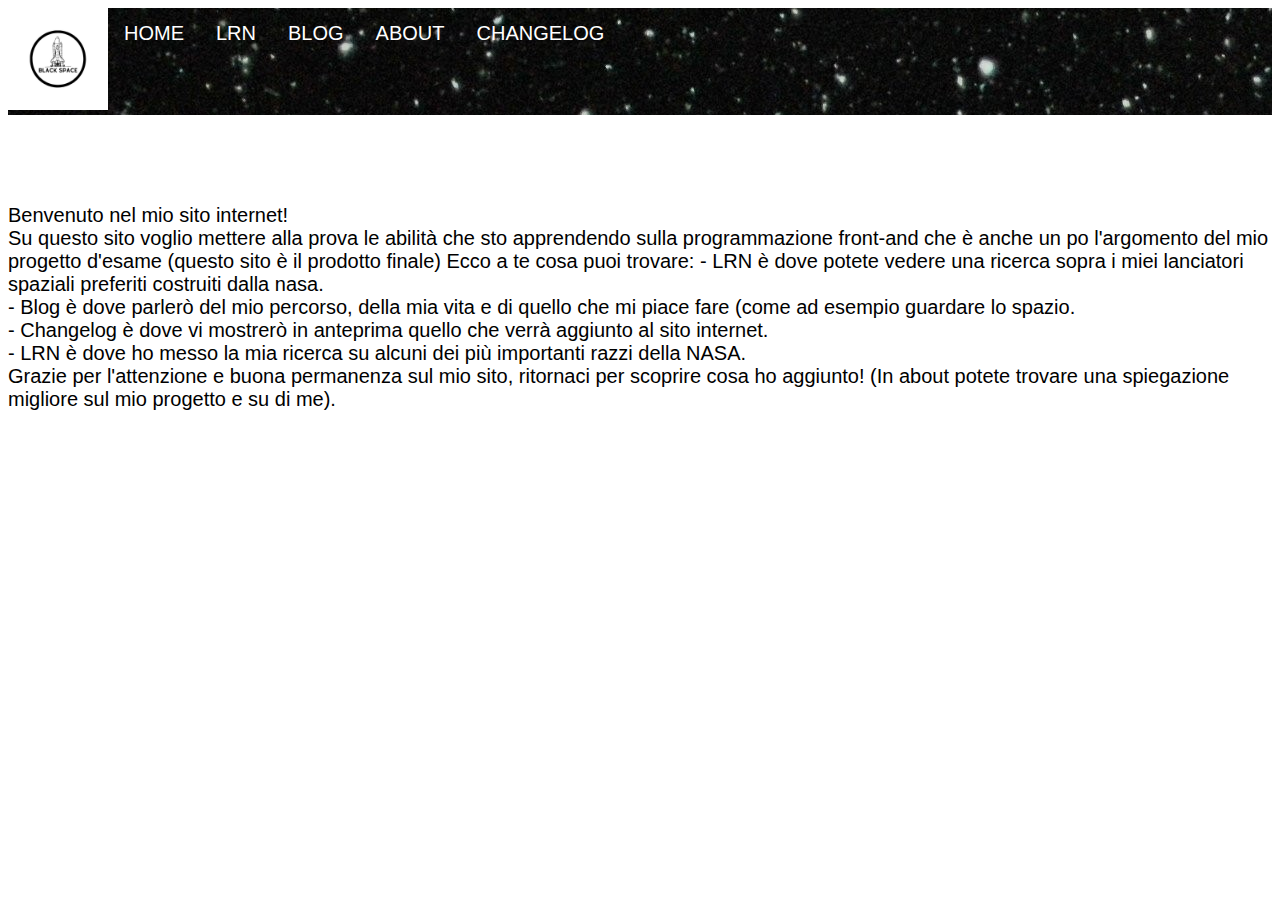
<file: index.html>
<!DOCTYPE html>
<html>
<head>
    <link rel="stylesheet" href="indexstyle.css">
    <title>
        THE SPACE | HOME
    </title>
</head>
<body>
    <ul>
        <li><image src="Logo.jpg" width="100" height="102" /></li>
        <li><a href="./index.html" id="INDEX">HOME</a></li>
        <li><a href="./lista.html" id="LRN">LRN</a></li>
        <li><a href="./blog.html" id="BLOG">BLOG</a></li>
        <li><a href="./about.html" id="ABOUT">ABOUT</a></li>
      <li><a href="./changelog.html" id="NOTIZIE">CHANGELOG</a></li>
    </ul>
    <br>
    <br>
    <br>
       <p>Benvenuto nel mio sito internet!
           <br>
           Su questo sito voglio mettere alla prova le abilità che sto apprendendo sulla programmazione front-and che è anche un po
           l'argomento del mio progetto d'esame (questo sito è il prodotto finale)
           Ecco a te cosa puoi trovare:
           - LRN è dove potete vedere una ricerca sopra i miei lanciatori spaziali preferiti costruiti dalla nasa.
           <br>
           - Blog è dove parlerò del mio percorso, della mia vita e di quello che mi piace fare (come ad esempio guardare lo spazio.
           <br>
           - Changelog è dove vi mostrerò in anteprima quello che verrà aggiunto al sito internet.
           <br>
           - LRN è dove ho messo la mia ricerca su alcuni dei più importanti razzi della NASA.
           <br>
           Grazie per l'attenzione e buona permanenza sul mio sito, ritornaci per scoprire cosa ho aggiunto!
           (In about potete trovare una spiegazione migliore sul mio progetto e su di me).
    </p>
           
         


</body>
</html>
</file>
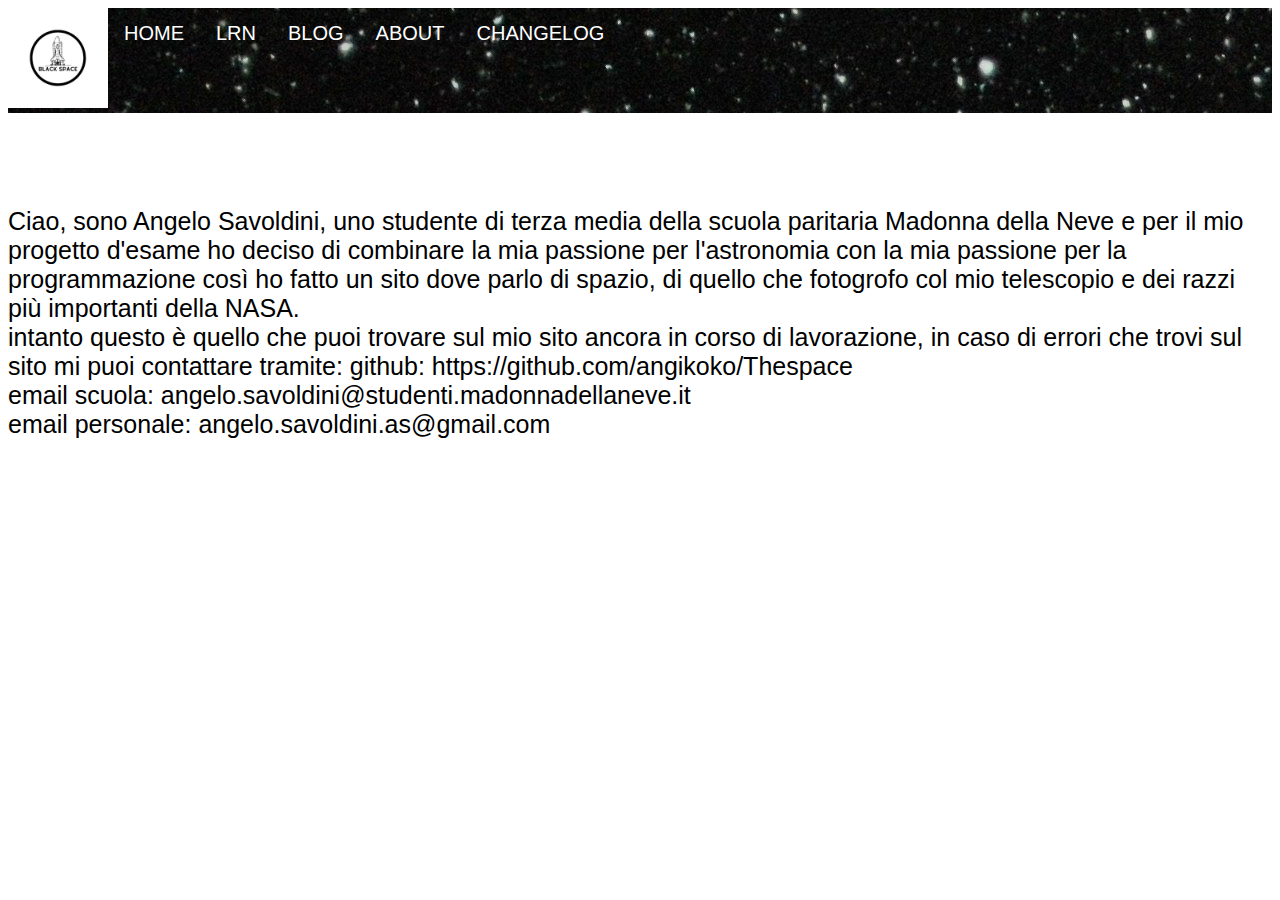
<file: about.html>
<!DOCTYPE html>
<html>
<head>
    <link rel="stylesheet" href="aboutstyle.css">
    <title>
        THE SPACE | ABOUT
    </title>
</head>
<body>
    <ul>

        <li><image src="Logo.jpg" width="100" height="100" /></li>
        <li><a href="./index.html" id="INDEX">HOME</a></li>
        <li><a href="./lista.html" id="LRN">LRN</a></li>
        <li><a href="./blog.html" id="BLOG">BLOG</a></li>
        <li><a href="./about.html" id="ABOUT">ABOUT</a></li>
        <li><a href="./changelog.html" id="NOTIZIE">CHANGELOG</a></li>
    </ul>
    <br>
    <br>
    <br>
        <p>Ciao, sono Angelo Savoldini, uno studente di terza media della scuola paritaria Madonna della Neve e per il mio progetto d'esame
    ho deciso di combinare la mia passione per l'astronomia con la mia passione per la programmazione così ho fatto un sito dove parlo di spazio, di quello che 
    fotogrofo col mio telescopio e dei razzi più importanti della NASA.
     <br>
    intanto questo è quello che puoi trovare sul mio sito ancora in corso di lavorazione, in caso di errori che trovi sul sito mi puoi contattare tramite:
     github: https://github.com/angikoko/Thespace
     <br>
     email scuola: angelo.savoldini@studenti.madonnadellaneve.it
     <br>
     email personale: angelo.savoldini.as@gmail.com</p>
</file>
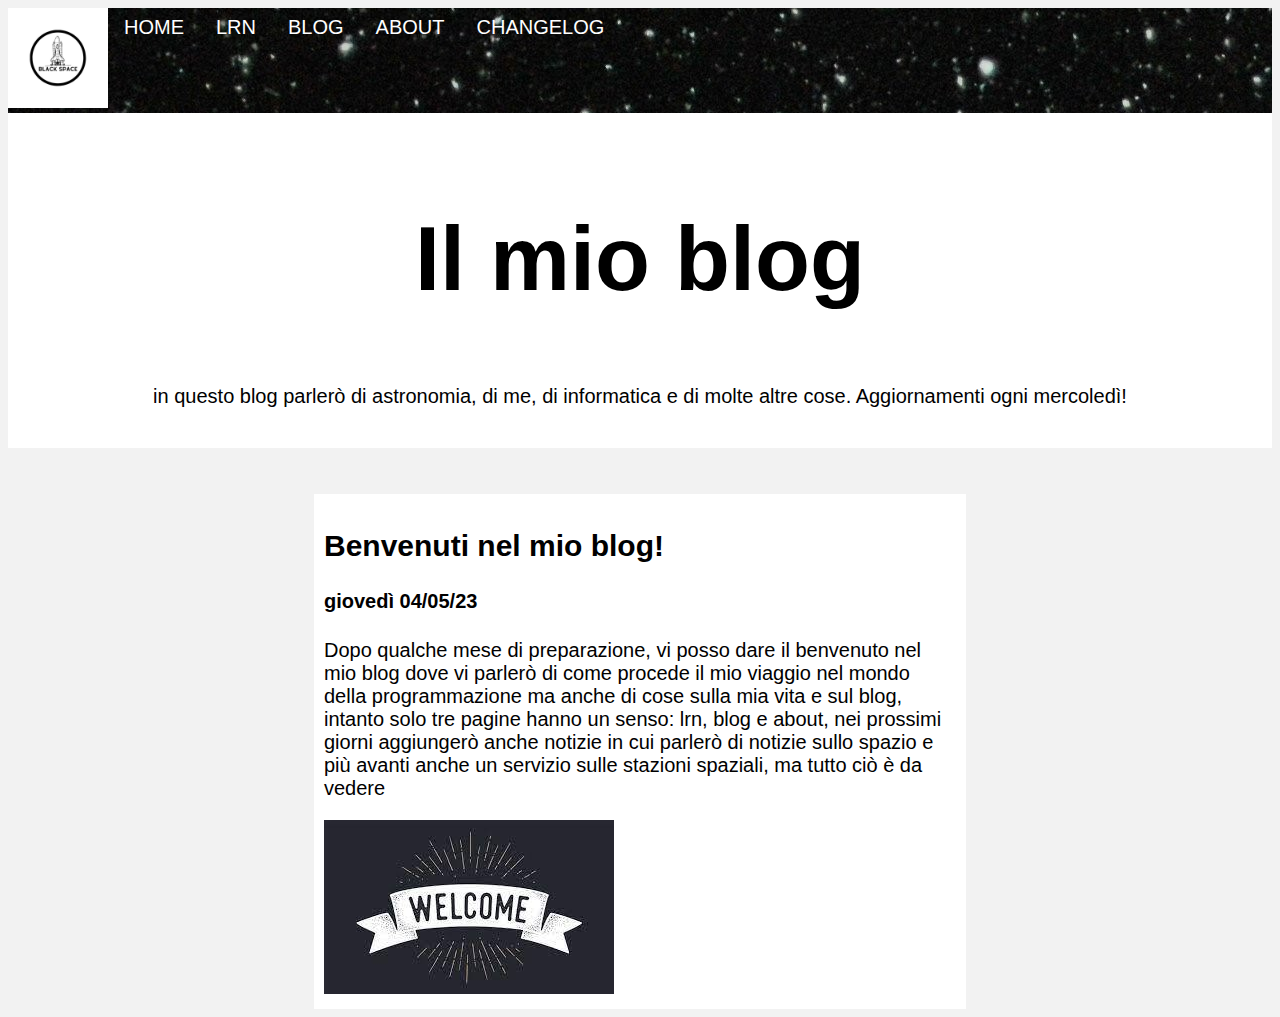
<file: blog.html>
﻿<!DOCTYPE html>
<html>
<head>
    <link rel="stylesheet" href="blogstyle.css">
    <title>
        THE SPACE | BLOG 
    </title>
</head>
<body>
   <ul>
        <li><image src="Logo.jpg" width="100" height="100" /></li>
       <li><a href="./index.html" id="INDEX">HOME</a></li>
        <li><a href="./lista.html" id="LRN">LRN</a></li>
        <li><a href="./blog.html" id="BLOG">BLOG</a></li>
       <li><a href="./about.html" id="ABOUT">ABOUT</a></li>
       <li><a href="./changelog.html" id="NOTIZIE">CHANGELOG</a></li>
   
    </ul>


    <div id="titolo"><h2>Il mio blog</h2>
    <p> in questo blog parlerò di astronomia, di me, di informatica
    e di molte altre cose. Aggiornamenti ogni mercoledì!</p>
    </div id="titolo">
    
    <br>
    <br>
    <div id="colonne">
        <div id="colonnasinistra">
            <div id="04/05/23">
                <h2>Benvenuti nel mio blog!</h2>
                <h4>giovedì 04/05/23</h4>
                <p>Dopo qualche mese di preparazione, vi posso dare il benvenuto nel mio blog dove vi parlerò di come procede il mio viaggio nel mondo della programmazione
                    ma anche di cose sulla mia vita e sul blog, intanto solo tre pagine hanno un senso: lrn, blog e about, nei prossimi giorni aggiungerò anche notizie in cui parlerò di notizie
                    sullo spazio e più avanti anche un servizio sulle stazioni spaziali, ma tutto ciò è da vedere</p>
                <img src="welcome.jpeg.jpg" />
            </div id="04/05/23">
            </div id="colonnasinistra">
        </div id="colonne">
         
</body>
</html>
</file>
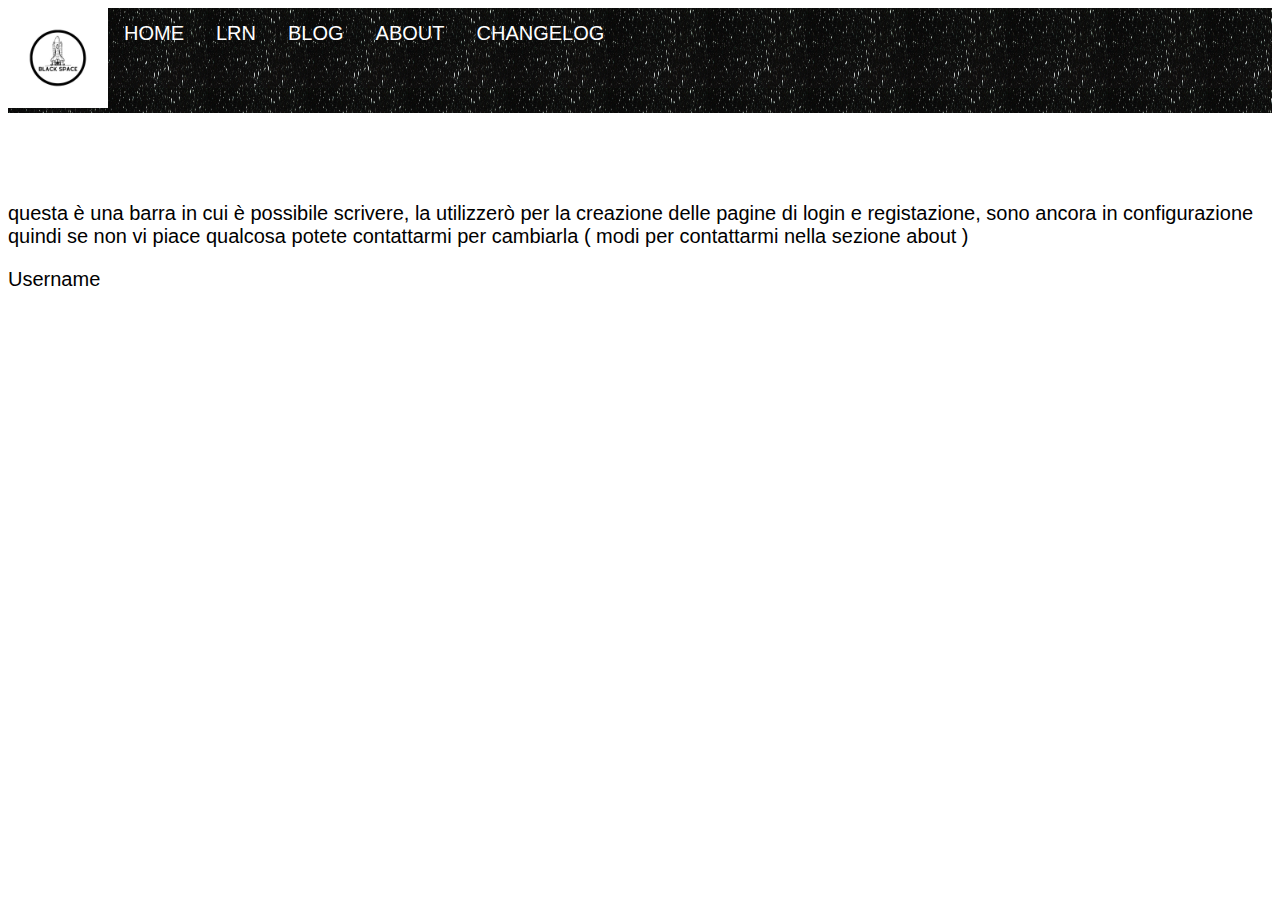
<file: changelog.html>
<!DOCTYPE html>
<html>
<head>
    <link rel="stylesheet" href="changelogstyle.css">
    <title>
        THE SPACE | CHANGELOG
    </title>
</head>
<body>
    <ul>
        <li><image src="Logo.jpg" width="100" height="100" /></li>
        <li><a href="./index.html" id="INDEX">HOME</a></li>
        <li><a href="./lista.html" id="LRN">LRN</a></li>
        <li><a href="./blog.html" id="BLOG">BLOG</a></li>
        <li><a href="./about.html" id="ABOUT">ABOUT</a></li>
        <li><a href="./changelog.html" id="NOTIZIE">CHANGELOG</a></li>
    </ul>
    <br>
    <br>
    <br>
     <p>questa è una barra in cui è possibile scrivere, la utilizzerò per la creazione delle pagine di login e registazione, sono ancora in configurazione quindi
         se non vi piace qualcosa potete contattarmi per cambiarla ( modi per contattarmi nella sezione about ) </p>
       <form action="./changelog.html" method="post">
           <label for="username">Username</label>
           <br>
           <input type="text" name="textlog" id="username" name="username"/>
           
    </form>
    


</body>
</html>
</file>
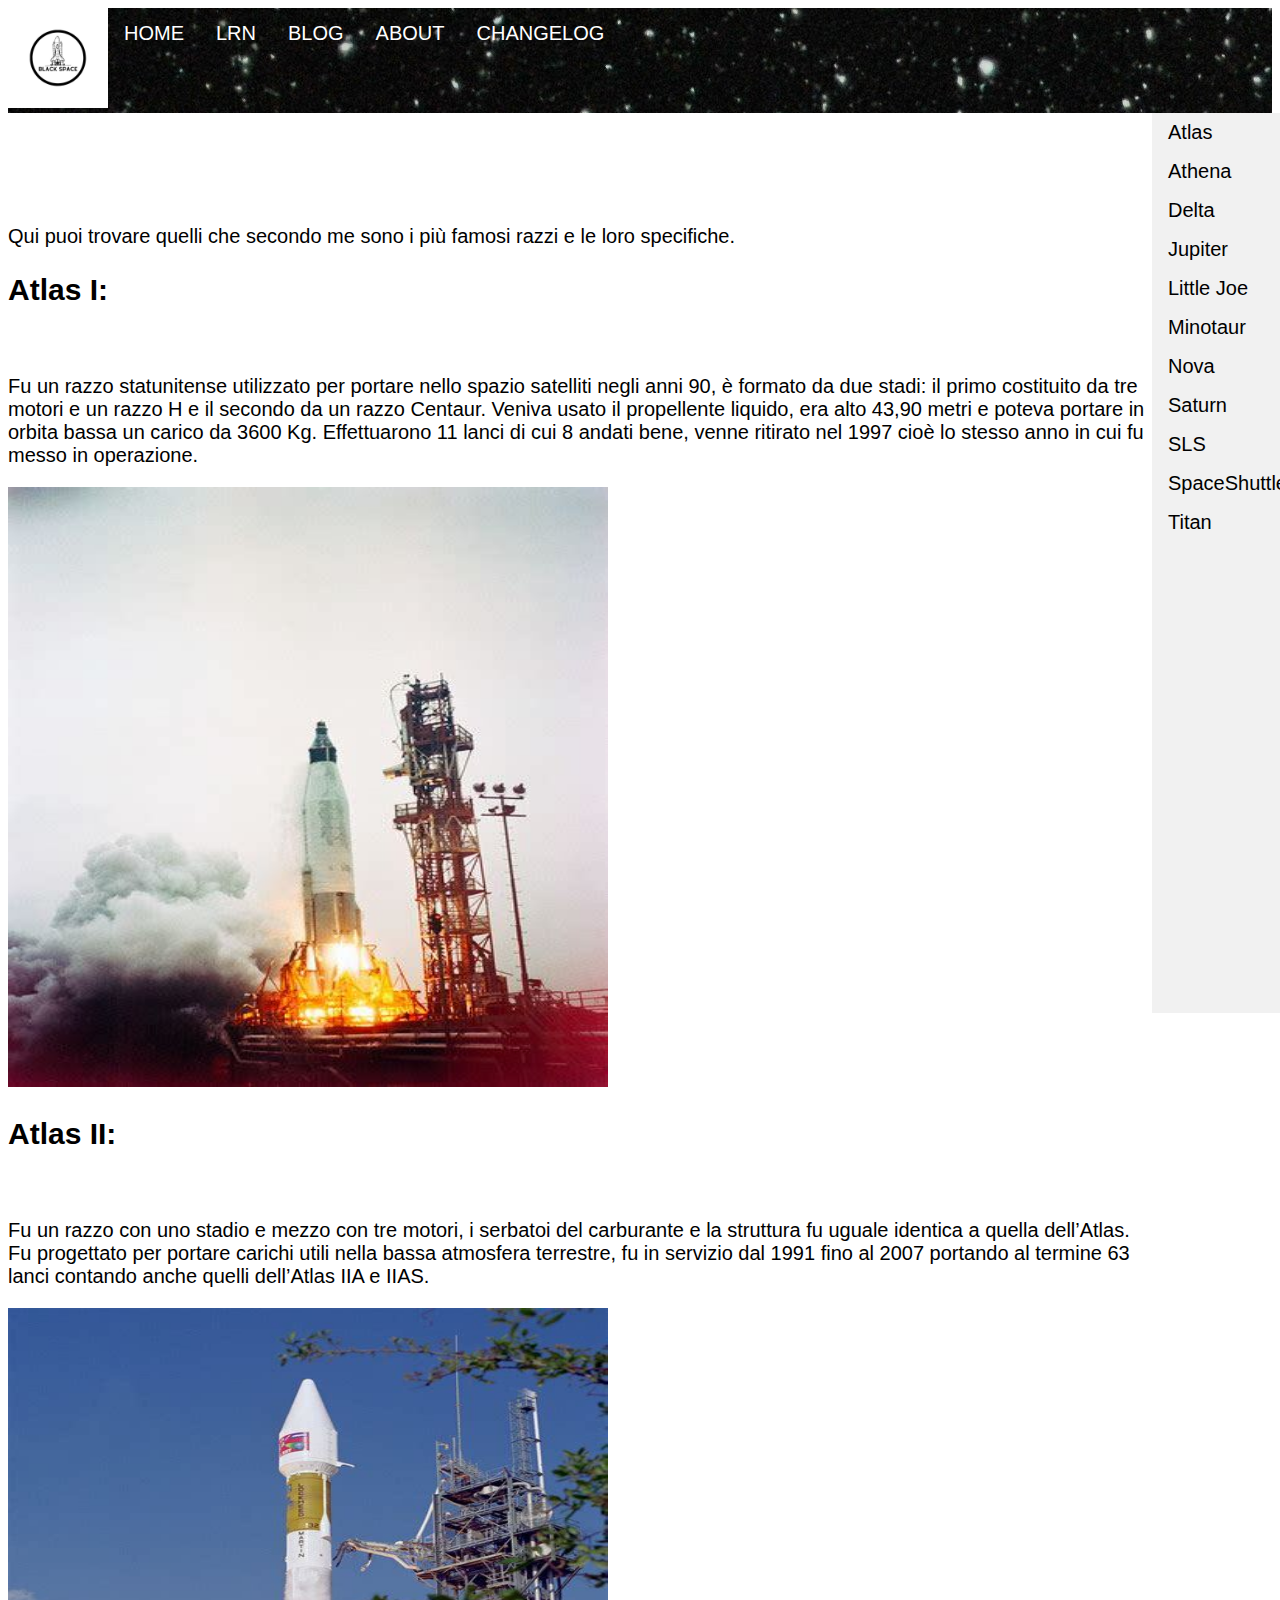
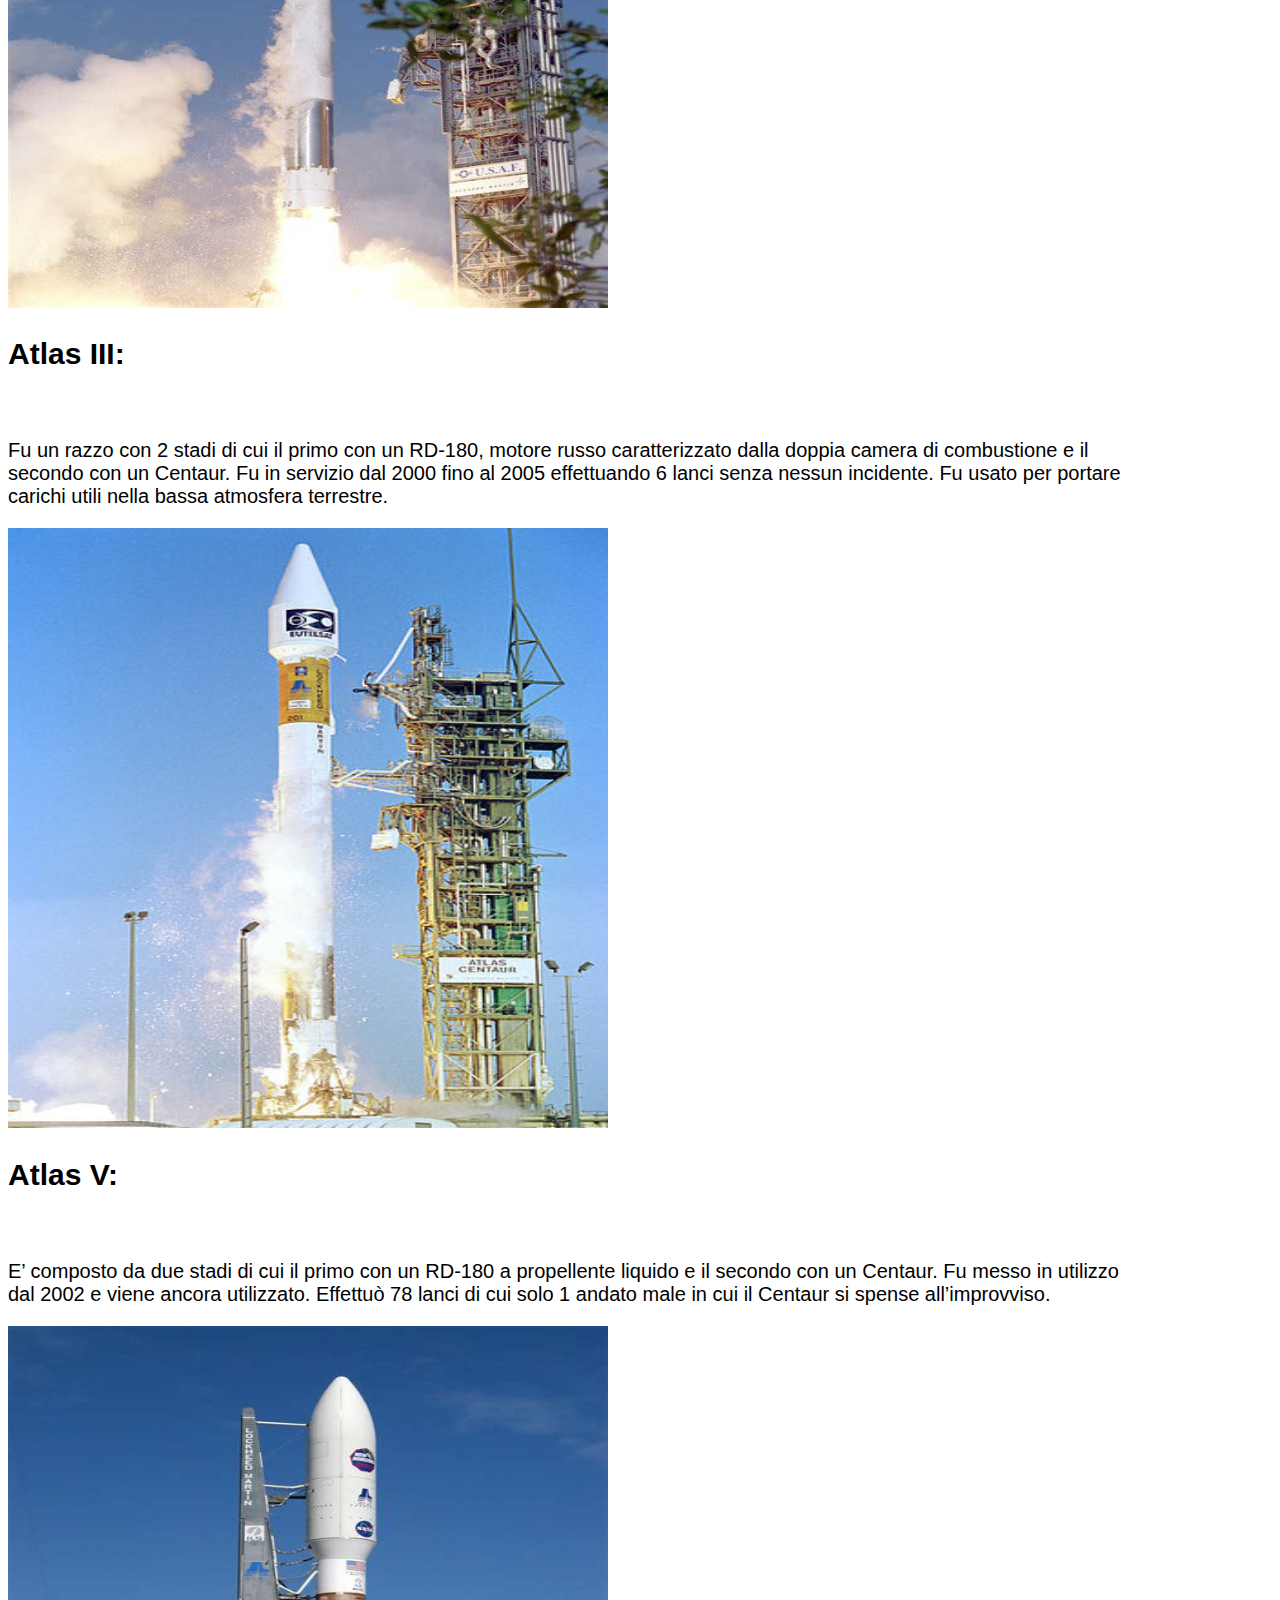
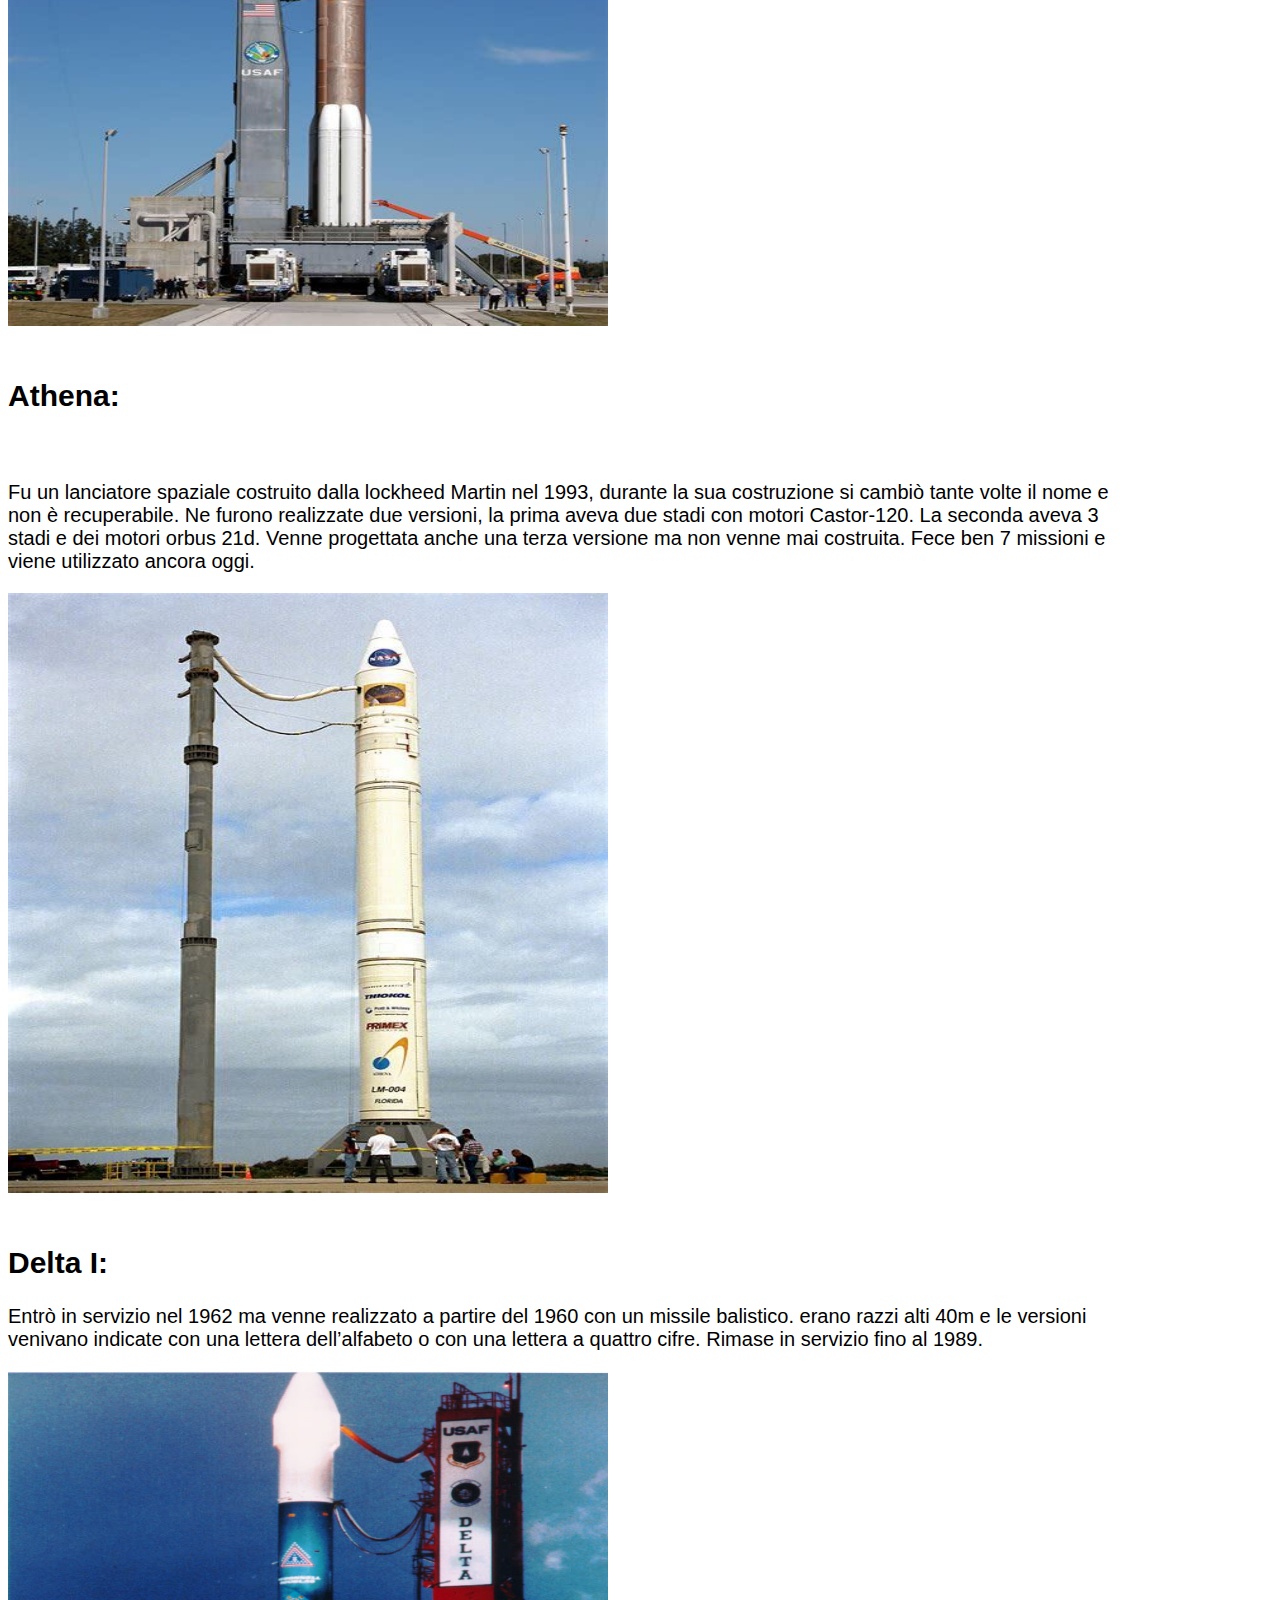
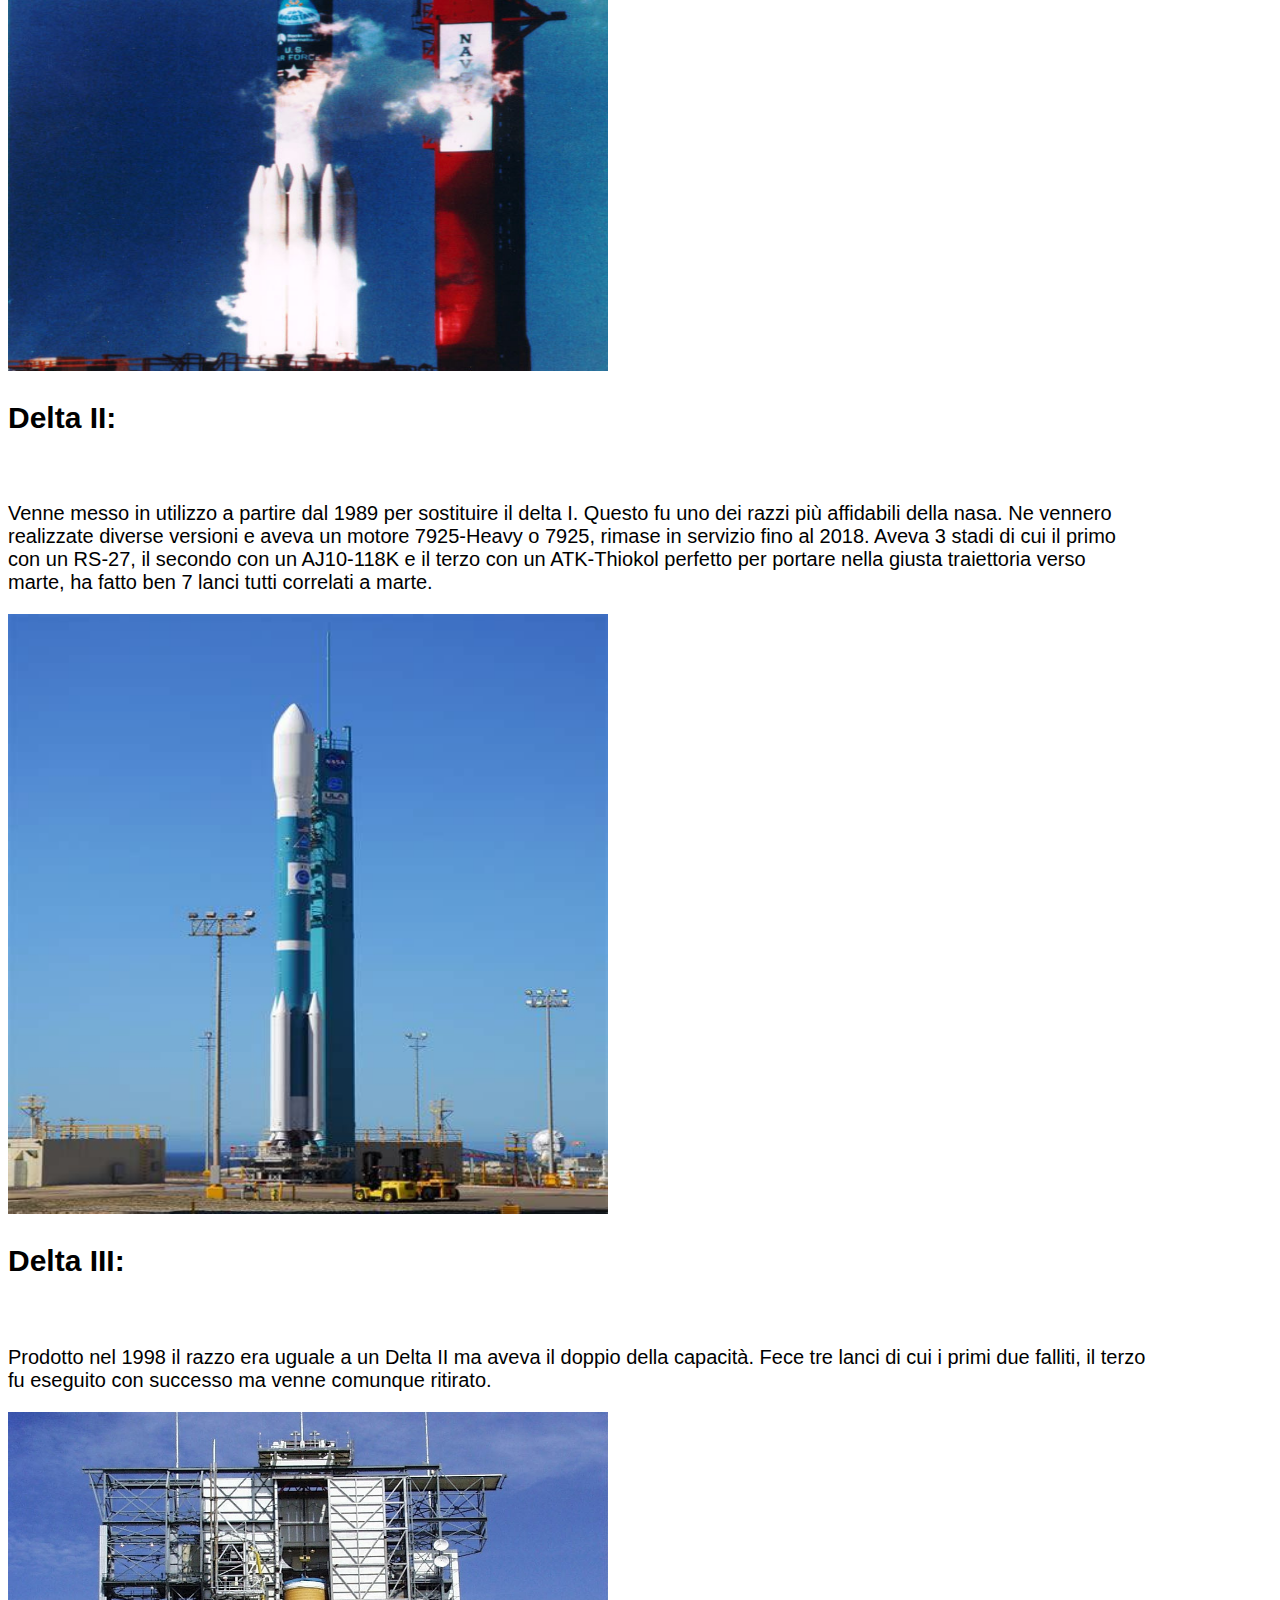
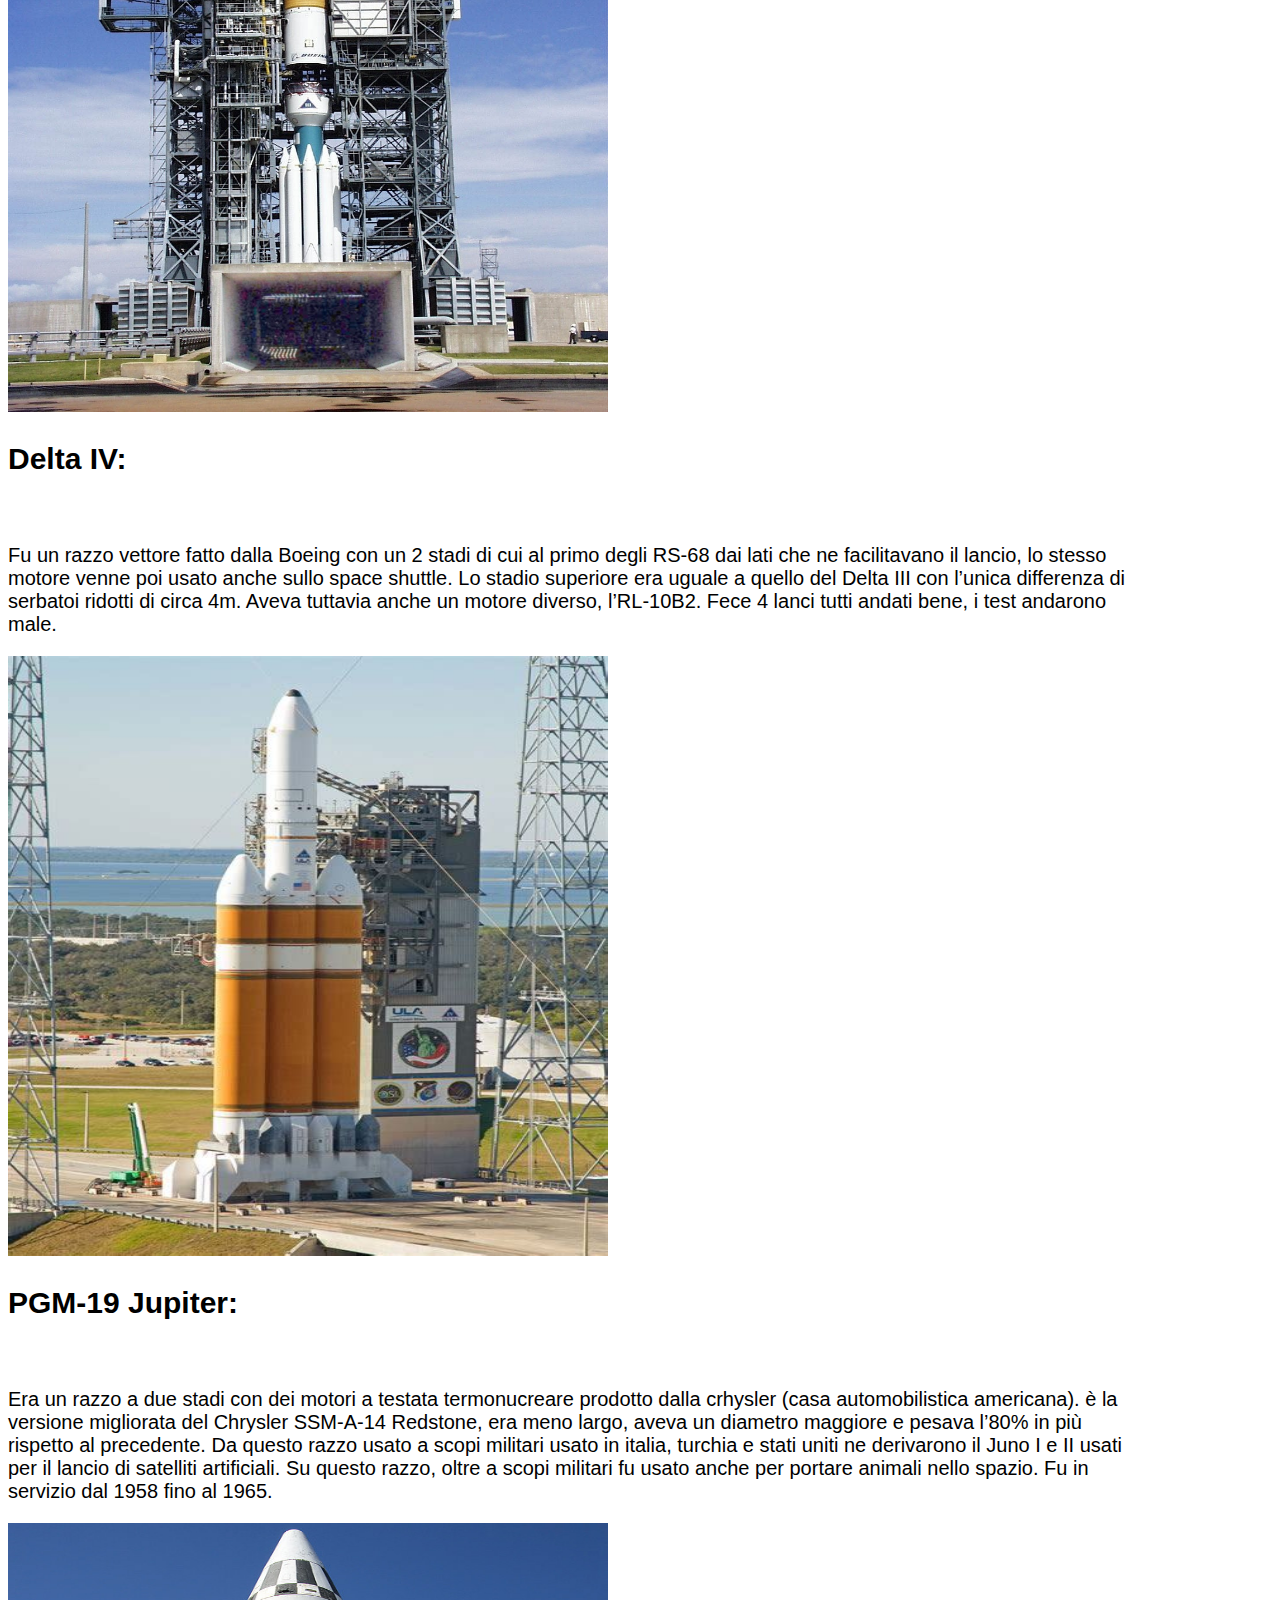
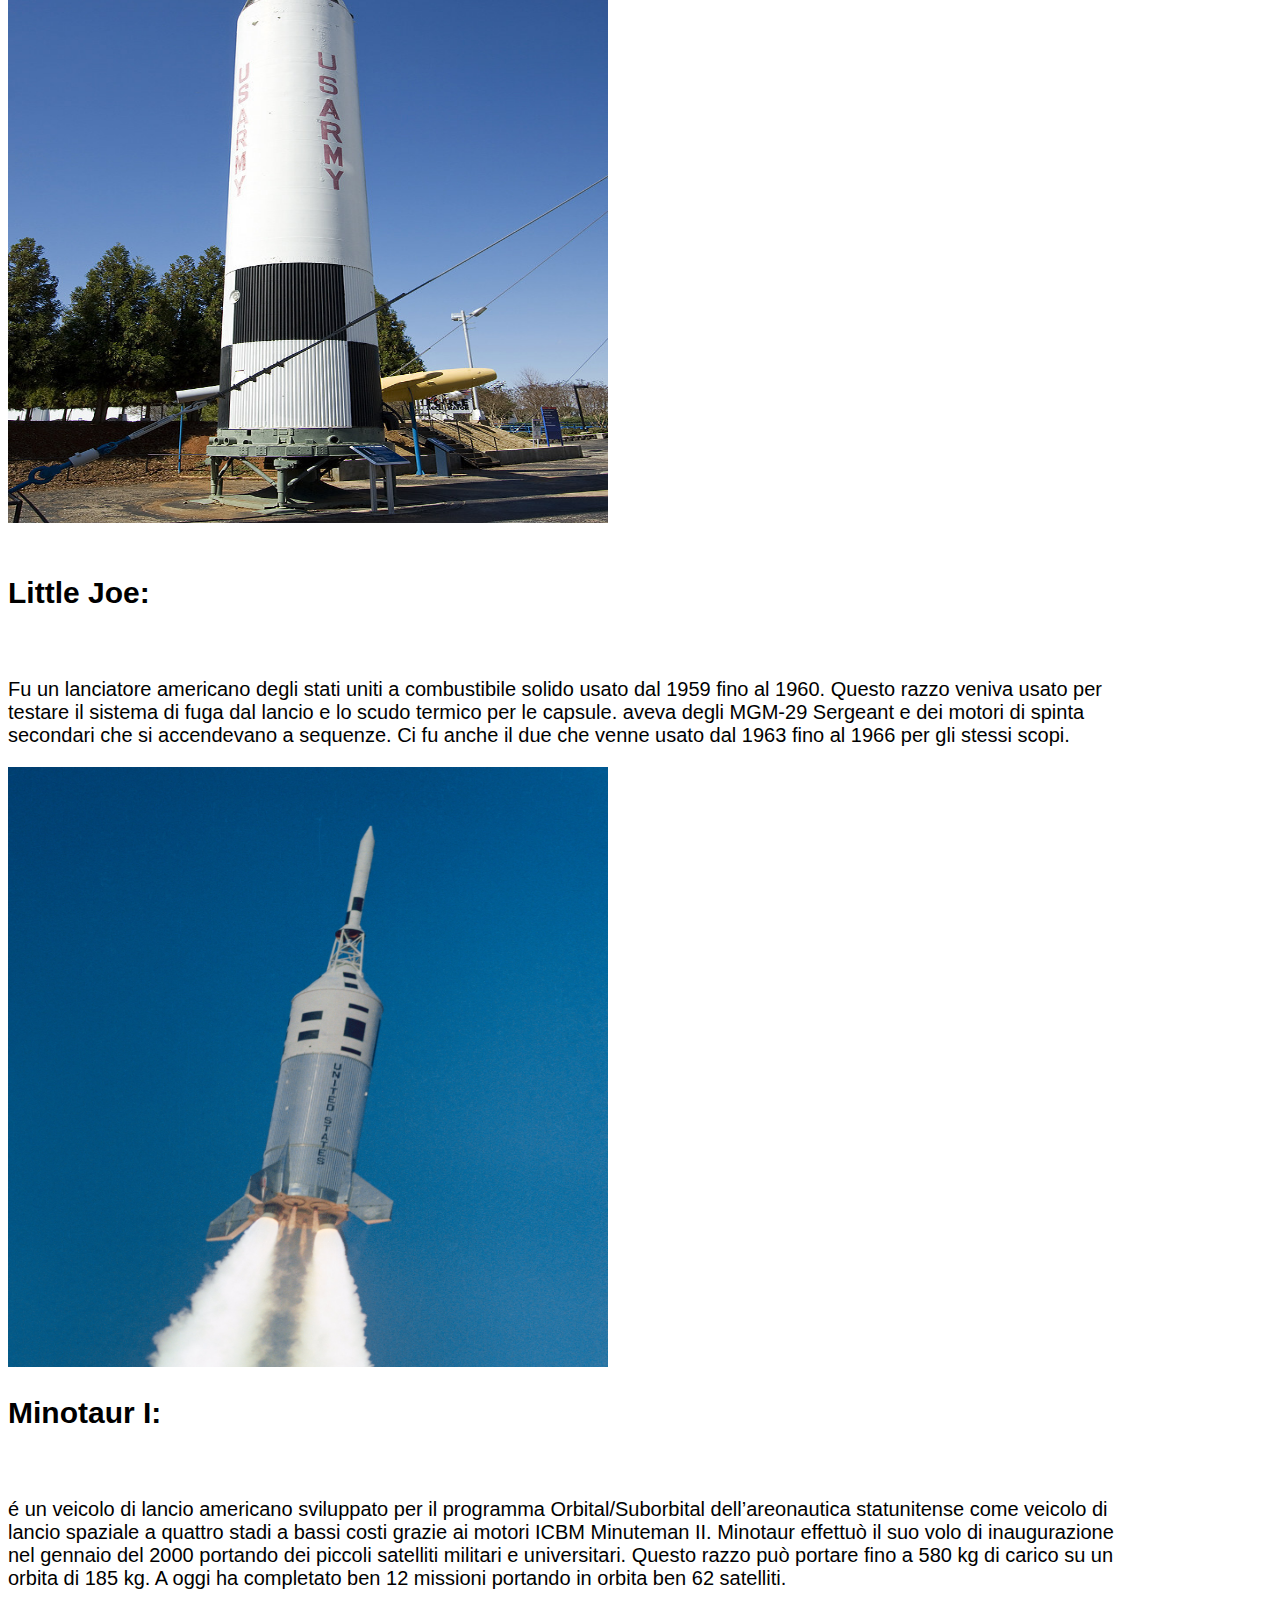
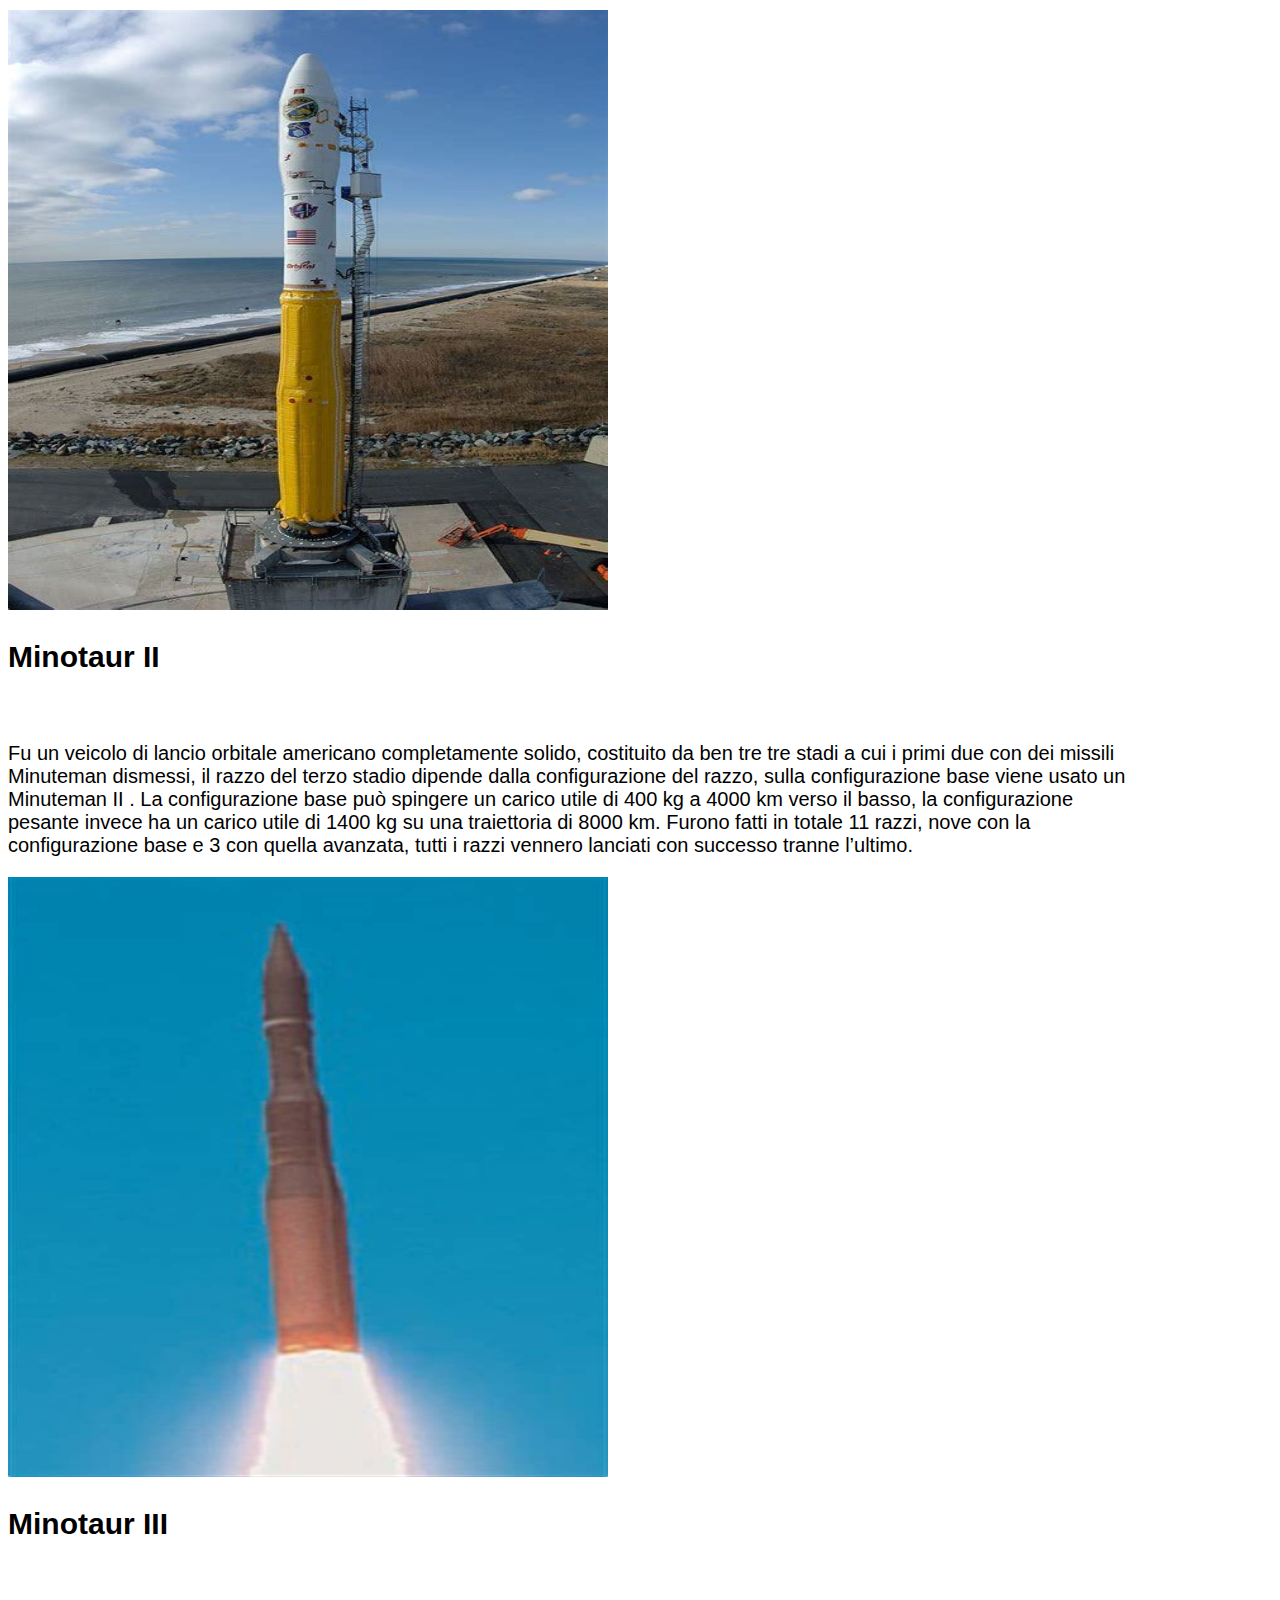
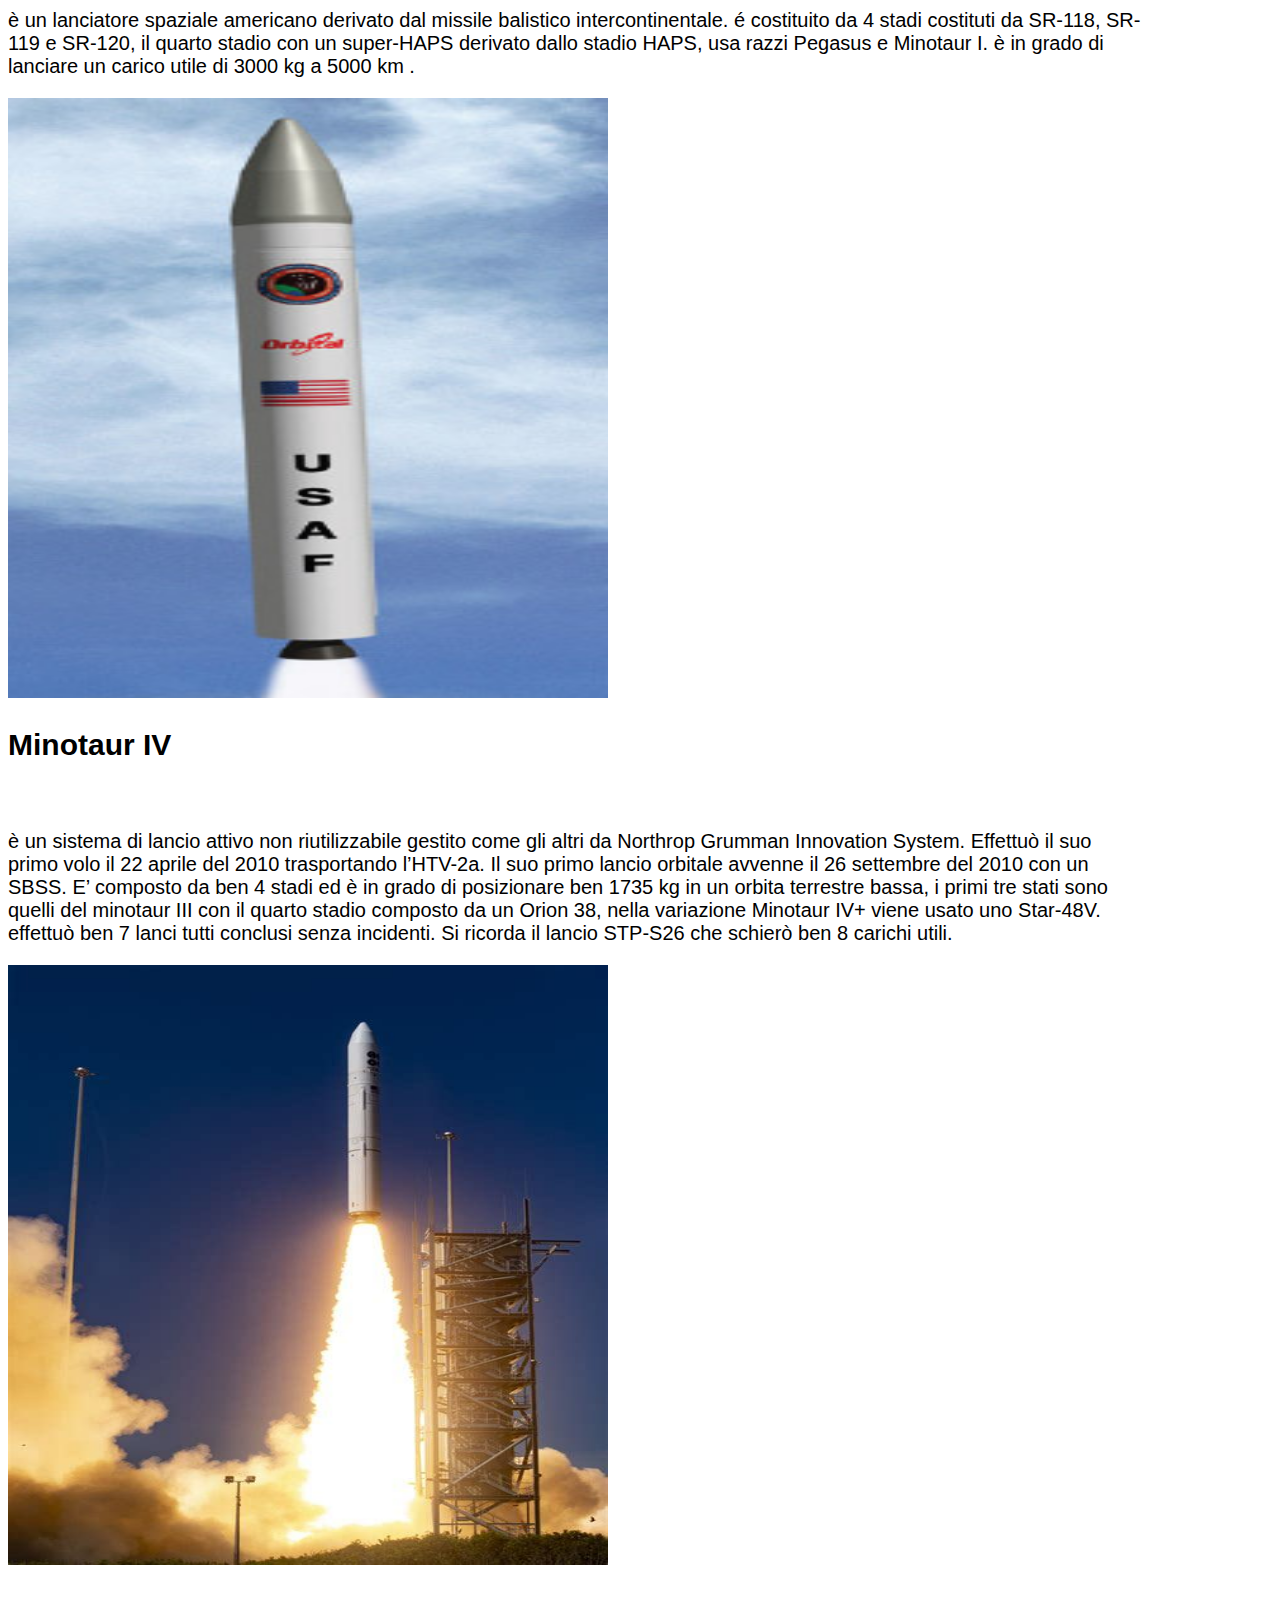
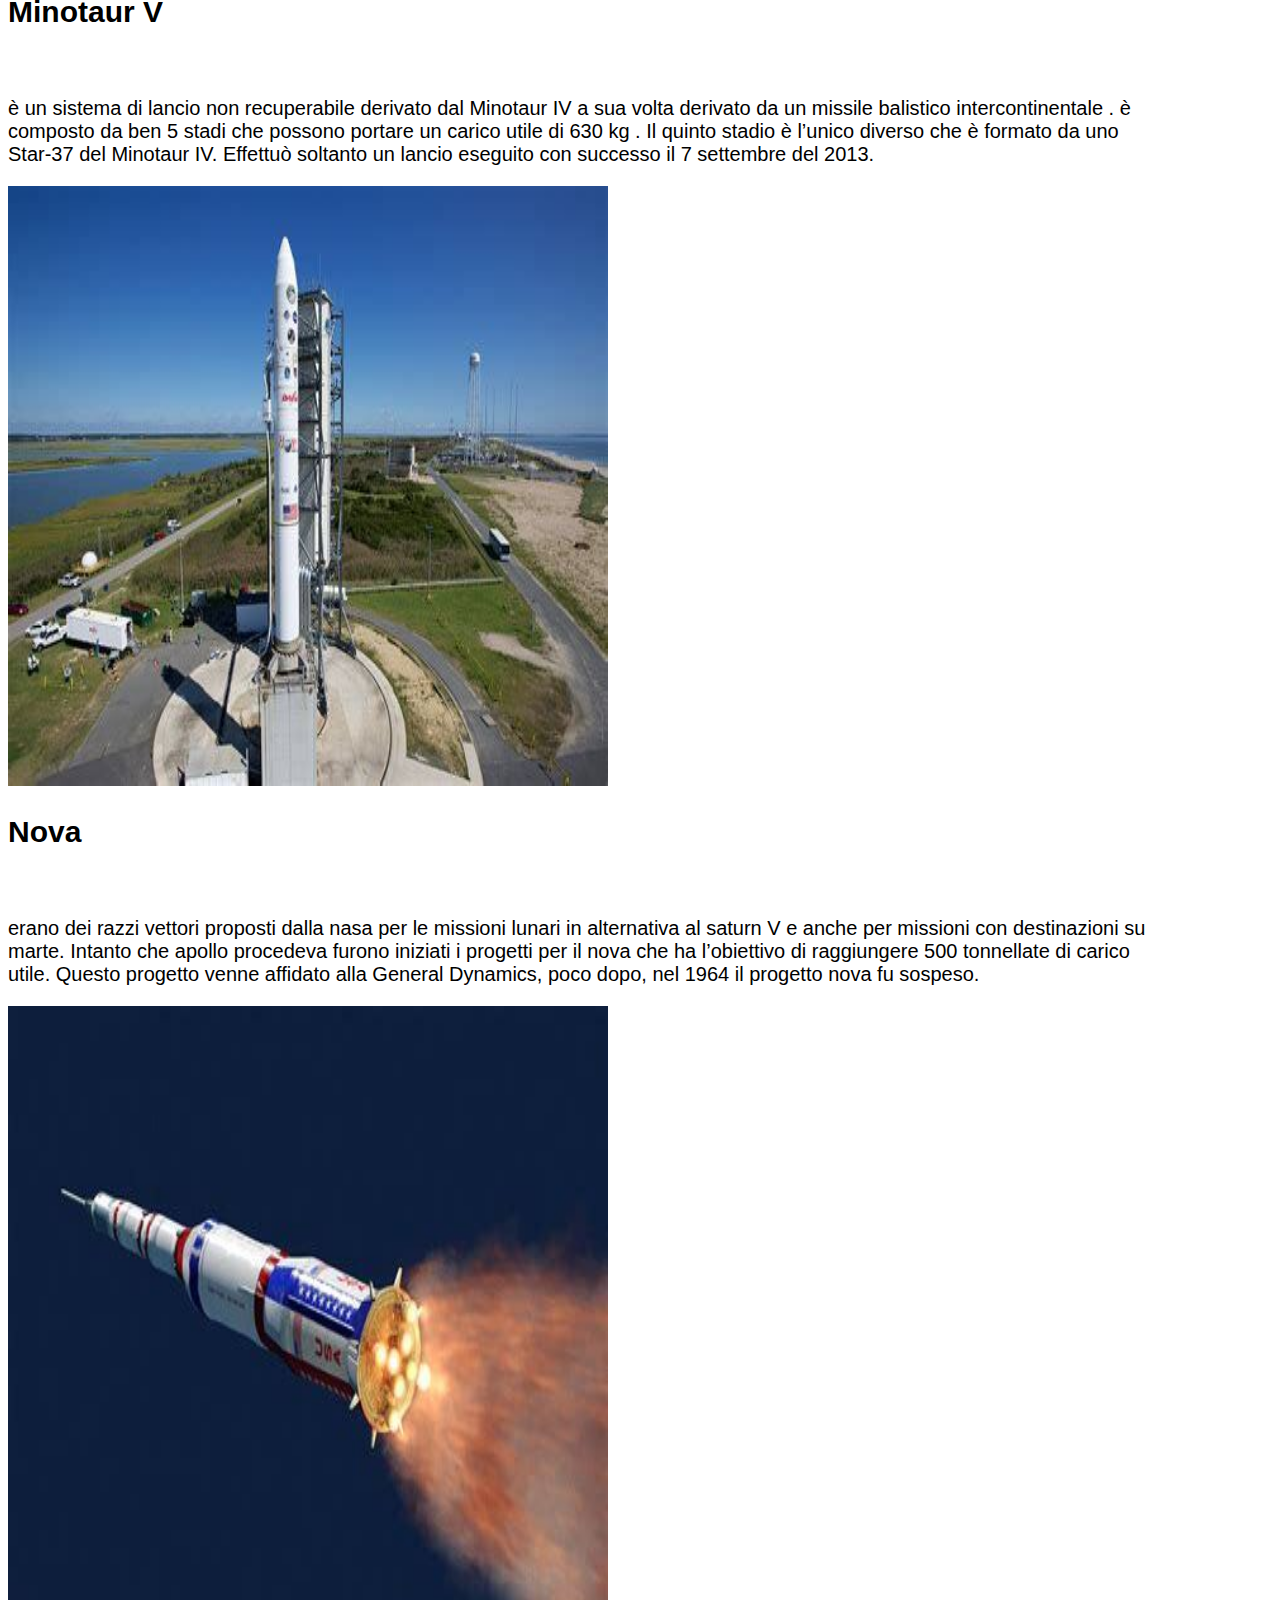
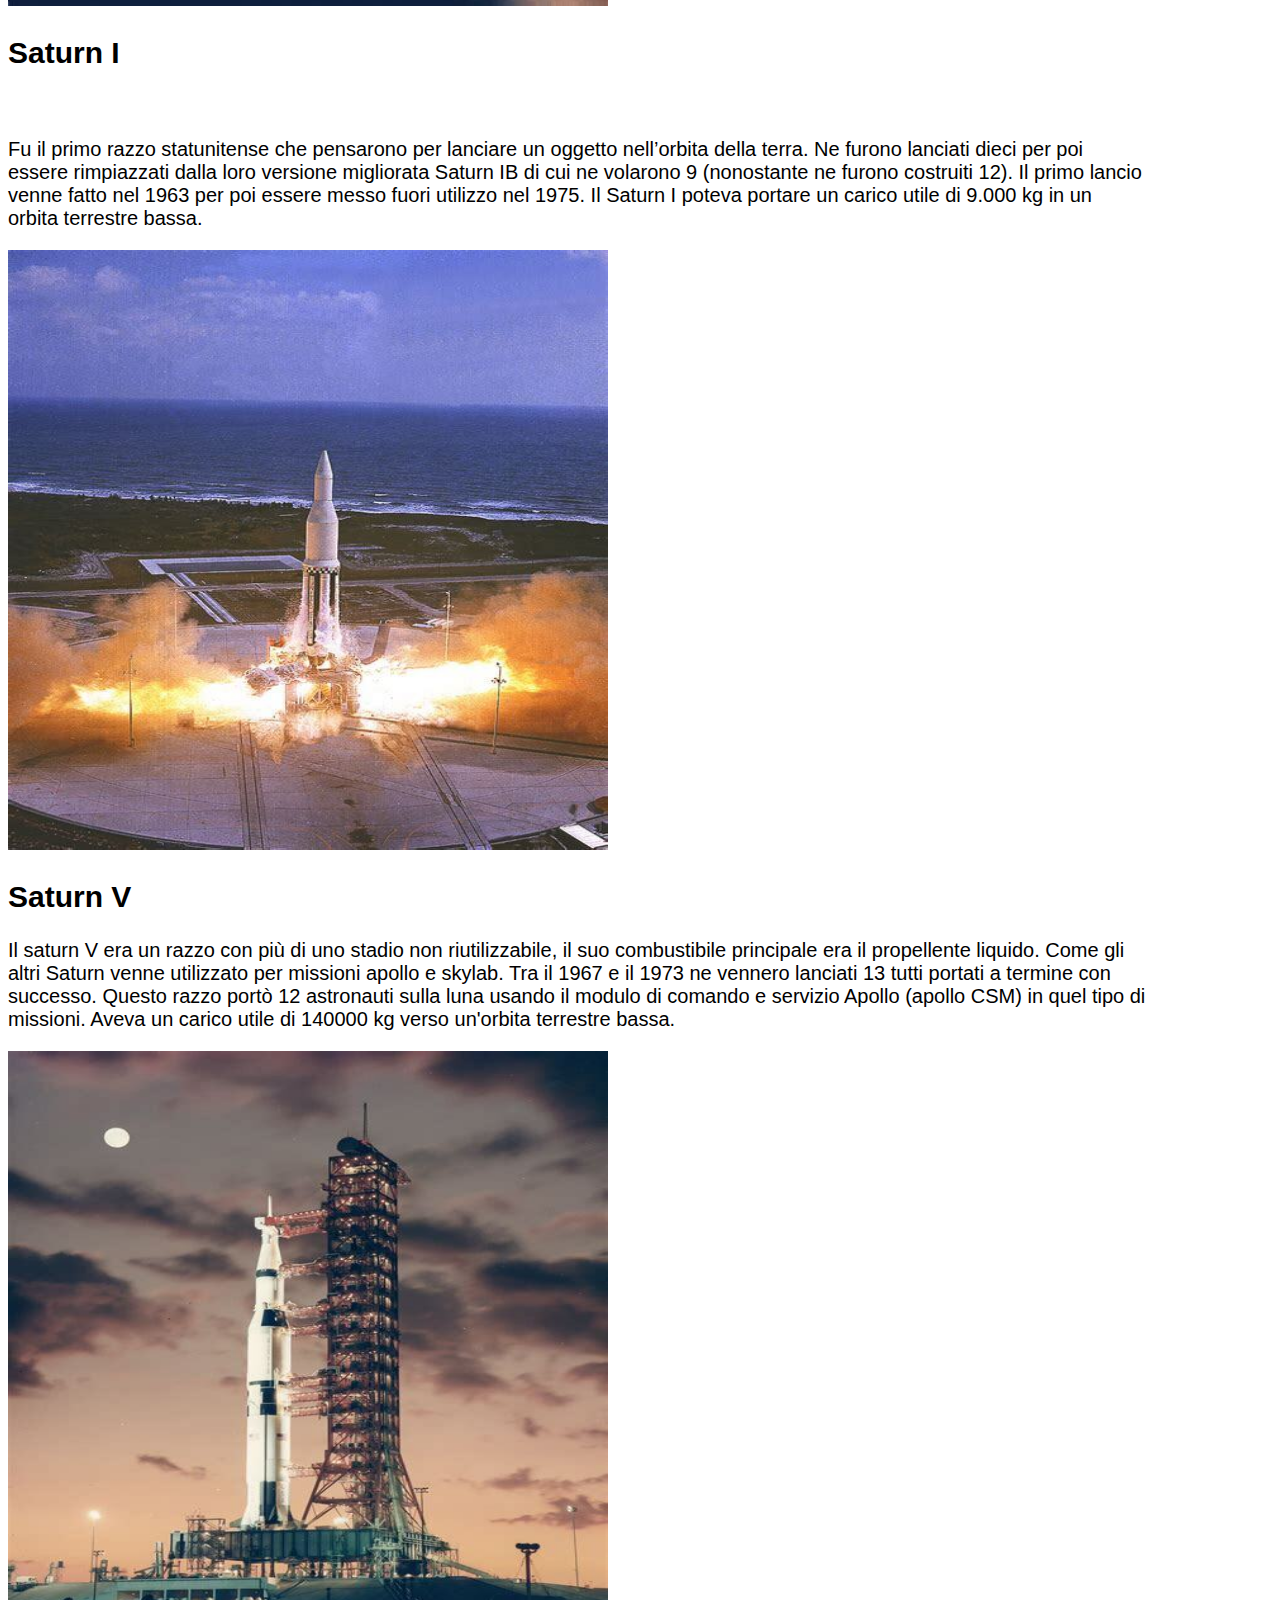
<file: lista.html>
﻿<!DOCTYPE html>
<html>
<head>
    <link rel="stylesheet" href="listastyle.css">
    <title>
        THE SPACE | LRN
    </title>
</head>
<body>
    <div id="barra di navigazione">   <ul id="al">
        <li><image src="Logo.jpg" width="100" height="100" /></li>
       <li><a href="./index.html" id="INDEX">HOME</a></li>
        <li><a href="./lista.html" id="LRN">LRN</a></li>
        <li><a href="./blog.html" id="BLOG">BLOG</a></li>
        <li><a href="./about.html" id="ABOUT">ABOUT</a></li>
      <li><a href="./changelog.html" id="NOTIZIE">CHANGELOG</a></li>
   </ul>
    </div>
    
        <ul id="bl">
            <div id="bruh">
            <li><a href="#atena"> Atlas</a></li>
            <li><a href="#atlas"> Athena</a></li>
            <li><a href="#Delta"> Delta</a></li>
            <li><a href="#Jupiter"> Jupiter</a></li>
            <li><a href="#Little Joe"> Little Joe</a></li>
            <li><a href="#Minotaur"> Minotaur</a></li>
            <li><a href="#nova"> Nova</a></li>
            <li><a href="#Saturn">Saturn</a></li>
            <li><a href="#SLS"> SLS</a></li>
            <li><a href="#SpaceShuttle"> SpaceShuttle</a></li>
            <li><a href="#Titan"> Titan</a></li>
    </div>
        </ul>
        
       <br>
       <br>
       <br>
       <br>
     <div id="contenuto">
        <p> Qui puoi trovare quelli che secondo me sono i più famosi razzi e le loro specifiche. </p>
        <div id="atena">
        <h2>Atlas I:</h2>
        <br>
        <p>Fu un razzo statunitense utilizzato per portare nello spazio satelliti negli anni 90, è formato da due stadi: il primo costituito da tre motori e un razzo H e il secondo da un razzo Centaur.
Veniva usato il propellente liquido, era alto 43,90 metri e poteva portare in orbita bassa un carico da 3600 Kg.
Effettuarono 11 lanci di cui 8 andati bene, venne ritirato nel 1997 cioè lo stesso anno in cui fu messo in operazione.
        </p>
   <img src="photos/th.jpg" alt="Atlas I" width="600" height="600">     
        <br>
        <h2>Atlas II:</h2>
        <br>
        <p>Fu un razzo con uno stadio e mezzo con tre motori, i serbatoi del carburante e la struttura fu uguale identica a quella dell’Atlas.
Fu progettato per portare carichi utili nella bassa atmosfera terrestre, fu in servizio dal 1991 fino al 2007 portando al termine  63 lanci contando anche quelli dell’Atlas IIA e IIAS.
        </p>
    <img src="photos/th (1).jpg" alt="Atlas II" width="600" height="600"> 
        <br>
        <h2>Atlas III:</h2>
        <br>
        <p>Fu un razzo con 2 stadi di cui il primo con un RD-180, motore russo caratterizzato dalla doppia camera di combustione e il secondo con un Centaur.
Fu in servizio dal 2000 fino al 2005 effettuando 6 lanci senza nessun incidente.
Fu usato per portare carichi utili nella bassa atmosfera terrestre.
        </p>  
    <img src="photos/Atlas III.jpg" alt="Atlas III" width="600" height="600"> 
    <br>
        <h2>Atlas V:</h2>
        <br>
        <p>E’ composto da due stadi di cui il primo con un RD-180 a propellente liquido e il secondo con un Centaur.
Fu messo in utilizzo dal 2002 e viene ancora utilizzato.
Effettuò 78 lanci di cui solo 1 andato male in cui il Centaur si spense all’improvviso.
        </p>
    <img src="photos/th (2).jpg" alt="Atlas V" width="600" height="600"> 
            </div id="atlas">
        <br>
        <div id="Athena">
        <h2>Athena:</h2>
        <br>
        <p>Fu un lanciatore spaziale costruito dalla lockheed Martin nel 1993, durante la sua costruzione si cambiò tante volte il nome e non è recuperabile.
Ne furono realizzate due versioni, la prima aveva due stadi con motori Castor-120. La seconda aveva 3 stadi e dei motori orbus 21d.
Venne progettata anche una terza versione ma non venne mai costruita.
Fece ben 7 missioni e viene utilizzato ancora oggi.
        </p>
    <img src="photos/th (3).jpg" alt="Athena" width="600" height="600"> 
            </div id="Athena">
        <br>
        <div id="Delta">
        <h2>Delta I:</h2>
<p>Entrò in servizio nel 1962 ma venne realizzato a partire del 1960 con un missile balistico.
erano razzi alti 40m e le versioni venivano indicate con una lettera dell’alfabeto o con una lettera a quattro cifre.
    Rimase in servizio fino al 1989.</p>
    <img src="photos/delta.jpg" alt="Athena" width="600" height="600">  
        <br>
        <h2>Delta II:</h2>
            <br>
<p>Venne messo in utilizzo a partire dal 1989 per sostituire il delta I.
Questo fu uno dei razzi più affidabili della nasa.
Ne vennero realizzate diverse versioni e aveva un motore   7925-Heavy o  7925, rimase in servizio fino al 2018.
Aveva 3 stadi di cui il primo con un RS-27, il secondo con un AJ10-118K e il terzo con un ATK-Thiokol  perfetto per portare nella giusta traiettoria verso marte, ha fatto ben 7 lanci tutti correlati a marte.
            </p>
    <img src="photos/th (4).jpg" alt="Delta II" width="600" height="600"> 
        <br>
        <h2>Delta III:</h2>
        <br>
        <p>Prodotto nel 1998 il razzo era uguale a un Delta II ma aveva il doppio della capacità.
Fece tre lanci di cui i primi due falliti, il terzo fu eseguito con successo ma venne comunque ritirato.
        </p>
    <img src="photos/tumblr_nto0cdDf0q1rvtk1ao2_1280.jpg" alt="Delta III" width="600" height="600"> 
        <br>
        <h2>Delta IV:</h2>
        <br>
        <p>Fu un razzo vettore fatto dalla Boeing con un 2 stadi di cui al primo degli RS-68 dai lati che ne facilitavano il lancio, lo stesso motore venne poi usato anche sullo space shuttle.
Lo stadio superiore era uguale a quello del Delta III con l’unica differenza di serbatoi ridotti di circa 4m.
Aveva tuttavia anche un motore diverso, l’RL-10B2.
Fece 4 lanci tutti andati bene, i test andarono male.
        </p>
    <img src="photos/th (5).jpg" alt="Delta IV" width="600" height="600"> 
        <br>
            </div id="Delta">
        <div id="Jupiter">
        <h2>PGM-19 Jupiter:</h2>
        <br>
        <p>Era un razzo a due stadi con dei motori a testata termonucreare prodotto dalla crhysler (casa automobilistica americana).
è la versione migliorata del Chrysler SSM-A-14 Redstone, era meno largo, aveva un diametro maggiore e pesava l’80% in più rispetto al precedente.
Da questo razzo usato a scopi militari usato in italia, turchia e stati uniti ne derivarono il Juno I e II usati per il lancio di satelliti artificiali.
Su questo razzo, oltre a scopi militari fu usato anche per portare animali nello spazio.
Fu in servizio dal 1958 fino al 1965.
        </p>
    <img src="photos/Jupiter.jpg" alt="Jupiter" width="600" height="600"> 
            </div id="Jupiter">
        <br>
        <div id="Little Joe">
        <h2>Little Joe:</h2>
        <br>
        <p>Fu un lanciatore americano degli stati uniti a combustibile solido usato dal 1959 fino al 1960.
Questo razzo veniva usato per testare il sistema di fuga dal lancio e lo scudo termico per le capsule.
aveva degli MGM-29 Sergeant e dei motori di spinta secondari che si accendevano a sequenze.
Ci fu anche il due che venne usato dal 1963 fino al 1966 per gli stessi scopi.
        </p>
    <img src="photos/Little joe.jpg" alt="Little joe" width="600" height="600"> 
        <br>
        </div id="Little Joe">
        <div id="Minotaur">
        <h2>Minotaur I:</h2>
        <br>
        <p>é un veicolo di lancio americano sviluppato per il programma Orbital/Suborbital  dell’areonautica statunitense come veicolo di lancio spaziale a quattro stadi a bassi  costi grazie ai motori ICBM Minuteman II.
Minotaur effettuò il suo volo di inaugurazione nel gennaio del 2000 portando dei piccoli satelliti militari e universitari.
Questo razzo può portare fino a 580 kg di carico su un orbita di 185 kg.
A oggi ha completato ben 12 missioni portando in orbita ben 62 satelliti.
        </p>
    <img src="photos/Minotaur I.jpg" alt="Minotaur I" width="600" height="600"> 
            <br>
            <h2>Minotaur II</h2>
            <br>
            <p>Fu un veicolo di lancio orbitale americano completamente solido, costituito da ben tre tre stadi a cui i primi due con dei missili Minuteman dismessi, il razzo del terzo stadio dipende dalla configurazione del razzo, sulla configurazione base viene usato un Minuteman II .
La configurazione base può spingere un carico utile di 400 kg a 4000 km verso il basso, la configurazione pesante invece ha un carico utile di 1400 kg su una traiettoria di 8000 km.
Furono fatti in totale 11 razzi, nove con la configurazione base e 3 con quella avanzata, tutti i razzi vennero lanciati con successo tranne l’ultimo.
            </p>
    <img src="photos/Minotaur II.jpg" alt="Minotaur II" width="600" height="600"> 
            <br>
            <h2>Minotaur III</h2>
            <br>
            <p>è un lanciatore spaziale americano derivato dal missile balistico intercontinentale.
é costituito da 4 stadi costituti da SR-118, SR-119 e SR-120, il quarto stadio con un super-HAPS derivato dallo stadio HAPS, usa razzi Pegasus e Minotaur I.
è in grado di lanciare un carico utile di 3000 kg a 5000 km .
            </p>
    <img src="photos/Minotaur III.jpg" alt="Minotaur III" width="600" height="600"> 
            <br>
            <h2>Minotaur IV</h2>
            <br>
            <p>è un sistema di lancio attivo non riutilizzabile gestito come gli altri da Northrop Grumman Innovation System.
Effettuò il suo primo volo il 22 aprile del 2010 trasportando l’HTV-2a.
Il suo primo lancio orbitale avvenne il 26 settembre del 2010 con un SBSS.
E’ composto da ben 4 stadi ed è in grado di posizionare ben 1735 kg in un orbita terrestre bassa, i primi tre stati sono quelli del minotaur III con il quarto stadio composto da un Orion 38, nella variazione Minotaur IV+ viene usato uno Star-48V.
effettuò ben 7 lanci tutti conclusi senza incidenti.
Si ricorda il lancio STP-S26 che schierò ben 8 carichi utili.
            </p>
    <img src="photos/Minotaur IV.jpg" alt="Minotaur IV" width="600" height="600"> 
            <br>
            <h2>Minotaur V</h2>
            <br>
            <p>
è un sistema di lancio non recuperabile derivato dal Minotaur IV a sua volta derivato da un missile balistico intercontinentale .
è composto da ben 5 stadi che possono portare un carico utile di 630 kg  .
Il quinto stadio è l’unico diverso che è formato da uno Star-37 del Minotaur IV.
Effettuò soltanto un lancio eseguito con successo il 7 settembre del 2013.
            </p>
    <img src="photos/Minotaur V.jpg" alt="Minotaur V" width="600" height="600"> 
            <br>
         
            </div id="Minotaur">
        <div id="nova">
            <h2>Nova</h2>
            <br>
            <p>erano dei razzi vettori proposti dalla nasa per le missioni lunari in alternativa al saturn V e anche per missioni con destinazioni su marte.
Intanto che apollo procedeva furono iniziati i progetti per il nova che ha l’obiettivo di raggiungere 500 tonnellate di carico utile. Questo progetto venne affidato alla General Dynamics, poco dopo, nel 1964 il progetto nova fu sospeso.

            </p>
    <img src="photos/Nova.jpg" alt="Nova" width="600" height="600"> 
            </div id="Nova">
        
            <div id="saturn">
            <h2>Saturn I</h2>
                <br>
                <p>Fu il primo razzo statunitense che pensarono per lanciare un oggetto nell’orbita della terra.
Ne furono lanciati dieci per poi essere rimpiazzati dalla loro versione migliorata Saturn IB di cui ne volarono 9 (nonostante ne furono costruiti 12).
Il primo lancio venne fatto nel 1963 per poi essere messo fuori utilizzo nel 1975.
Il Saturn I poteva portare un carico utile di 9.000 kg in un orbita terrestre bassa.
                </p>
        <img src="photos/Saturn I.jpg" alt="Saturn I" width="600" height="600"> 
                <br>
                <h2>Saturn V</h2>
                <p>Il saturn V era un razzo con più di uno stadio non riutilizzabile, il suo combustibile principale era il propellente liquido.
Come gli altri Saturn venne utilizzato per missioni apollo e skylab.
Tra il 1967 e il 1973 ne vennero lanciati 13 tutti portati a termine con successo.
Questo razzo portò 12 astronauti sulla luna usando  il modulo di comando e servizio Apollo (apollo CSM) in quel tipo di missioni.
Aveva un carico utile di 140000 kg verso un'orbita terrestre bassa.
</p>
                <img src="photos/Saturn V.jpg" alt="Saturn V" width="600" height="600"> 
     <br>
                </div id="Saturn">
        <div id="SLS">
            <h2>SLS</h2>
            <br>
            <p>è un sistema di lancio derivato dallo Space Shuttle non riutilizzabile ancora in progettazione.
Verrà utilizzato per esplorazioni spaziali future ma soprattutto per ritornare su luna con il programma Artemis e forse anche per andare su marte.
Questo razzo nacque dal progetto cancellato da Barack Obama chiamato Constellation con il compito di terminare la ISS e di tornare sulla luna. La nasa lavorò a questo progetto dal 2005 fino al 2009.
All’incirca potrà portare verso Saturno un carico utile di 6000 kg con il secondo stadio.
Il primo lancio venne eseguito circa un anno fa finendo con successo.
</p>
            <img src="photos/SLS.jpg" alt="SLS" width="600" height="600"> 
            <br>
            </div id="SLS">
        <div id="SpaceShuttle">
            <h2>Space Shuttle</h2>
            <br>
            <p>Era un sistema di lancio spaziale riutilizzabile fatto dalla nasa per missioni in orbita terrestre.
Il componente che portava gli astronauti si chiamava Orbiter Vehicle formato da tre motori che usano combustibile del serbatoio esterno. Per le manovre venivano utilizzati due motori più piccoli.
Oltre a questo c’era il serbatoio esterno contenente ossigeno liquido nella parte superiore e idrogeno nella parte inferiore. Questo pezzo si stacca dopo 8 minuti circa per poi esplodere in atmosfera.
Infine era formato da due razzi riutilizzabili a propellente solido chiamati Solid Rocket Booster che si staccavano circa 2 minuti dopo il lancio per poi cadere nell’oceano con dei paracadute.
Erano previste anche altre attrezzature mai realizzate.
Poteva portare un carico utile in bassa orbita terrestre di 27500 kg.
Fu lanciato in orbita per la prima volta nel 1981 per terminare la sua ultima missione nel 2011, questo lanciatore eseguì ben 135 lanci di cui solo due fallimenti.
Venne utilizzato per portare sonde, componenti della ISS, l’hubble telescope e molto altro.
            </p>
        <img src="photos/SpaceShuttle.jpg" alt="SpaceShuttle" width="600" height="600"> 
            <br>
        </div id="SpaceShuttle">
        <div id="Titan">
            <h2>Titan</h2>
            <br>
            <p>era un missile balistico intercontinentale nucleare fatto dalla NASA in caso di fallimento dell’atlas.
Venne utilizzato come razzo vettore anche di più dell’atlas nonostante sia stato sostituito dopo poco tempo dal Titan II.
Questo razzo vettore fece 70 lanci totali di cui però 17 fallimenti.
Si utilizzava per lanciare satelliti e per eseguire missioni spaziali.
            </p>
    <img src="photos/Titan I.jpg" alt="Titan" width="600" height="600">
            <br>
            <h2>Titan II</h2>
            <br>
            <p>Venne utilizzato dalla U.S Air Force  negli anni 60 e 80.
Il loro utilizzo principale era di essere missili balistici intercontinentali ma nonostante ciò la NASA decise di utilizzare questi razzi come lanciatori spaziali e anche per lanciare le capsule del programma gemini che comprendeva  a bordo astronauti.
Questo razzo a due stati poteva portare 1900 kg di carico utile in un'orbita polare bassa(sopra i due poli).
Da questo Titan derivano anche i TItan 23B, 24B, 33B e 34B Usati per lanciare satelliti spia in orbite polari, avevano un carico utile di circa 3000 kg.
            </p>
    <img src="photos/Titan II.jpg" alt="Titan II" width="600" height="600">
            <br>
            <h2>Titan III</h2>
            <br>
            <p>questo razzo simile ad un Titan II poteva migliorato con dei razzi opzionali a propellente solido.
Venne utilizzato dalla U.S Air Force per portare satelliti spia e altri carichi militari.
Venne utilizzato anche dalla NASA per lanciare delle sonde spaziali tra le quali quelle del programma voyager.
            </p>
    <img src="photos/Titan III.jpg" alt="Titan III" width="600" height="600">
            <br>
            <h2>Titan IV</h2>
            <br>
            <p>E’ un razzo utilizzato come il Titan III per incarichi militari ma anche per lanciare sonde tra le quali la famosa sonda cassini lanciata verso saturno.
Questo razzo è semplicemente un Titan III più grande e cib razzi a combustibile solido obbligatori.
Questo oltre ad essere il razzo più potente senza equipaggio fatto negli stati uniti fu anche l’ultimo dato che, in quanto non del tutto funzionante arrivò al suo termine.
Per rimpiazzare questi si svilupparono però i razzi Atlas.
            </p>
    <img src="photos/Titan IV.jpg" alt="Titan IV" width="600" height="600"> 
            </div id="Titan">        
        
        </div>
        







</body>
</html>
</file>
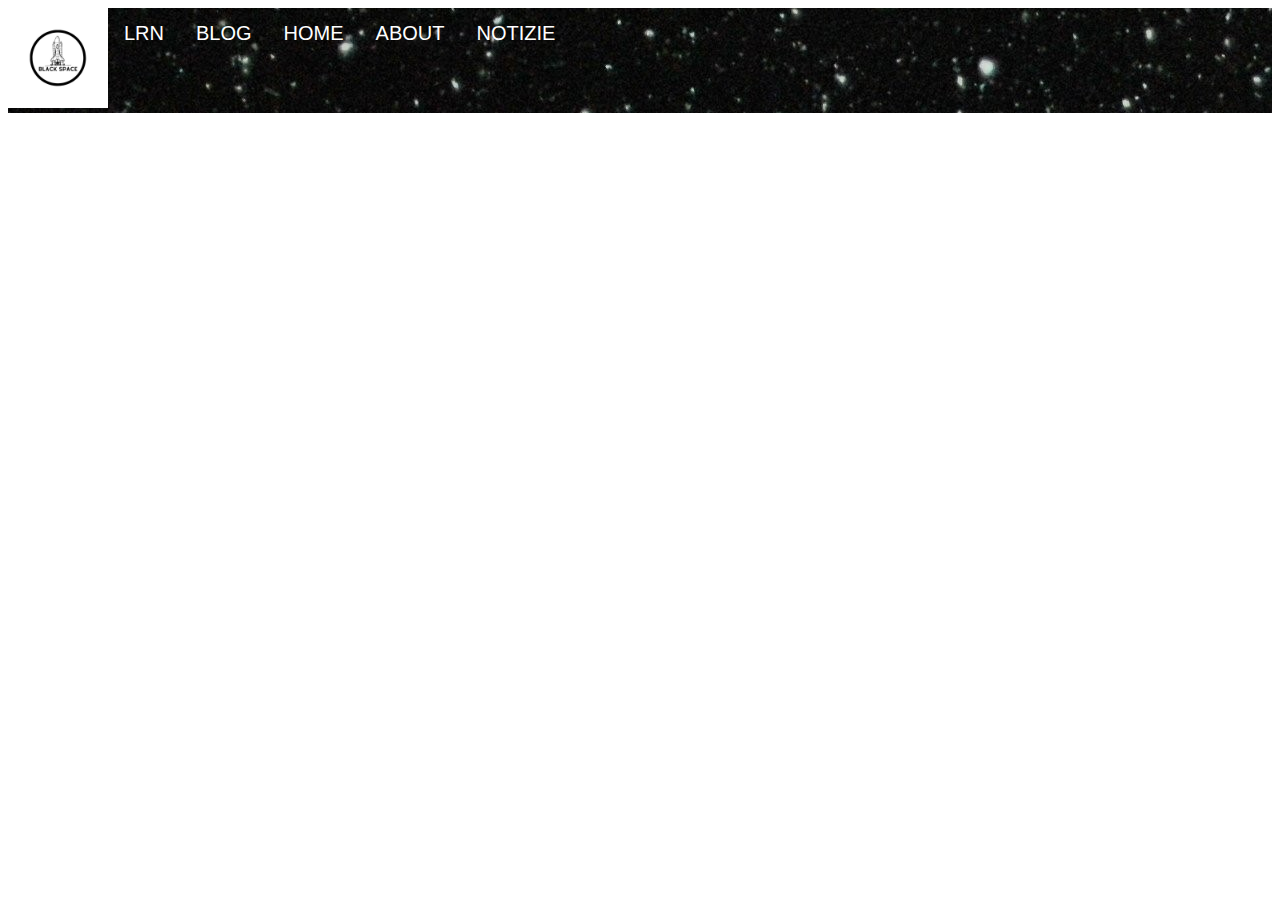
<file: notizie.html>
<!DOCTYPE html>
<html>
<head>
    <link rel="stylesheet" href="indexstyle.css">
    <title>
        NEXT SPACE
    </title>
</head>
<body>
    <ul>
        <li><image src="Logo.jpg" width="100" height="100" /></li>
        <li><a href="./lista.html" id="LRN">LRN</a></li>
        <li><a href="./blog.html" id="BLOG">BLOG</a></li>
        <li><a href="./index.html" id="INDEX">HOME</a></li>
        <li><a href="./about.html" id="ABOUT">ABOUT</a></li>
        <li><a href="./notizie.html" id="NOTIZIE">NOTIZIE</a></li>
    </ul>
    <br>
    <br>
    <br>
       


</body>
</html>
</file>
<file: indexstyle.css>
body
{
    background-color: white;
    font: 20px Arial, sans-serif;
;
}
ul {
  list-style-type: none;
  margin: 0;
  padding: 0;
  overflow: hidden;
  background-color: #333;
  background-image: url("space-stars-no-copyright.jpg");
}

li {
   float: left;
}

li a {
  display: block;
  color: white;
  text-align: center;
  padding: 14px 16px;
  text-decoration: none;
  bottom: 10px;
}

li a:hover {
  background-color: grey;
}
</file>
<file: aboutstyle.css>
body
{
    background-color: white;
    font: 20px Arial, sans-serif;
;
}
ul {
  list-style-type: none;
  margin: 0;
  padding: 0;
  overflow: hidden;
  background-color: #333;
  background-image: url("space-stars-no-copyright.jpg");
}

li {
   float: left;
}

li a {
  display: block;
  color: white;
  text-align: center;
  padding: 14px 16px;
  text-decoration: none;
  bottom: 10px;
}

li a:hover {
  background-color: grey;
}
p {
    font-size: 25px
}
</file>
<file: blogstyle.css>
body
{
    background-color: #f2f2f2;
    font: 20px Arial, sans-serif;
;
}
ul {
  list-style-type: none;
  margin: 0;
  padding: 0;
  overflow: hidden;
  background-color: #333;
  background-image: url("space-stars-no-copyright.jpg");
}

li {
   float: left;
}

li a {
  display: block;
  color: white;
  text-align: center;
  padding: 8px 16px;
  text-decoration: none;
  bottom: 0px;
}

li a:hover {
  background-color: grey;
}
#colonnasinistra {
    width: 50%;
    background: white;
    padding: 10px;
    margin: auto;
}
#titolo {
    font-size: 60px;
    text-align: center;
    display: block;
    background-image: url("starry-milky-way-galaxy.jpg");
    background: white;
    padding: 20px
    
}

p {
  font-size: 20px;
}
</file>
<file: changelogstyle.css>
body
{
    background-color:white;
    font: 20px Arial, sans-serif;
;
}
ul {
  list-style-type: none;
  margin: 0;
  padding: 0;
  overflow: hidden;
  background-color: #333;
  background-image: url("space-stars-no-copyright.jpg");
  background-size: 100px 80px;
}

li {
   float: left;
}

li a {
  display: block;
  color: white;
  text-align: center;
  padding: 14px 16px;
  text-decoration: none;
  bottom: 10px;
}

li a:hover {
  background-color: grey;
}

input[type=text] {
  padding: 6px 12px;
  border: 2px #023047;
  border-radius: 3px;
  height: 120px;  
  box-sizing: border-box;
  
}
</file>
<file: listastyle.css>
body
{
    background-color: white;
    font: 20px Arial, sans-serif;
;
}
ul {
list-style-type: none;
  margin: 0;
  padding: 0;
  overflow: hidden;
  background-color: #333;
  background-image: url("space-stars-no-copyright.jpg");
}

li {
   float: left;
}

li a {
  display: block;
  color: white;
  text-align: center;
  padding: 14px 16px;
  text-decoration: none;
  bottom: 10px;
}

li a:hover {
  background-color: grey;
}

#bruh{
  list-style-type: none;
  margin: 4;
  padding: 0;
  width: 10%;
  background-color: #f1f1f1;
  position: fixed;
  height: 100%;
  overflow: auto;
  right: 0px;
}


 #bruh a{
  display: block;
  color: #000;
  padding: 8px 16px;
  text-decoration: none;
}

#bruh a:hover {
    background-color: grey;
}



#photos {
    float: left;
}


p {
    width: 90%;
}
</file>
